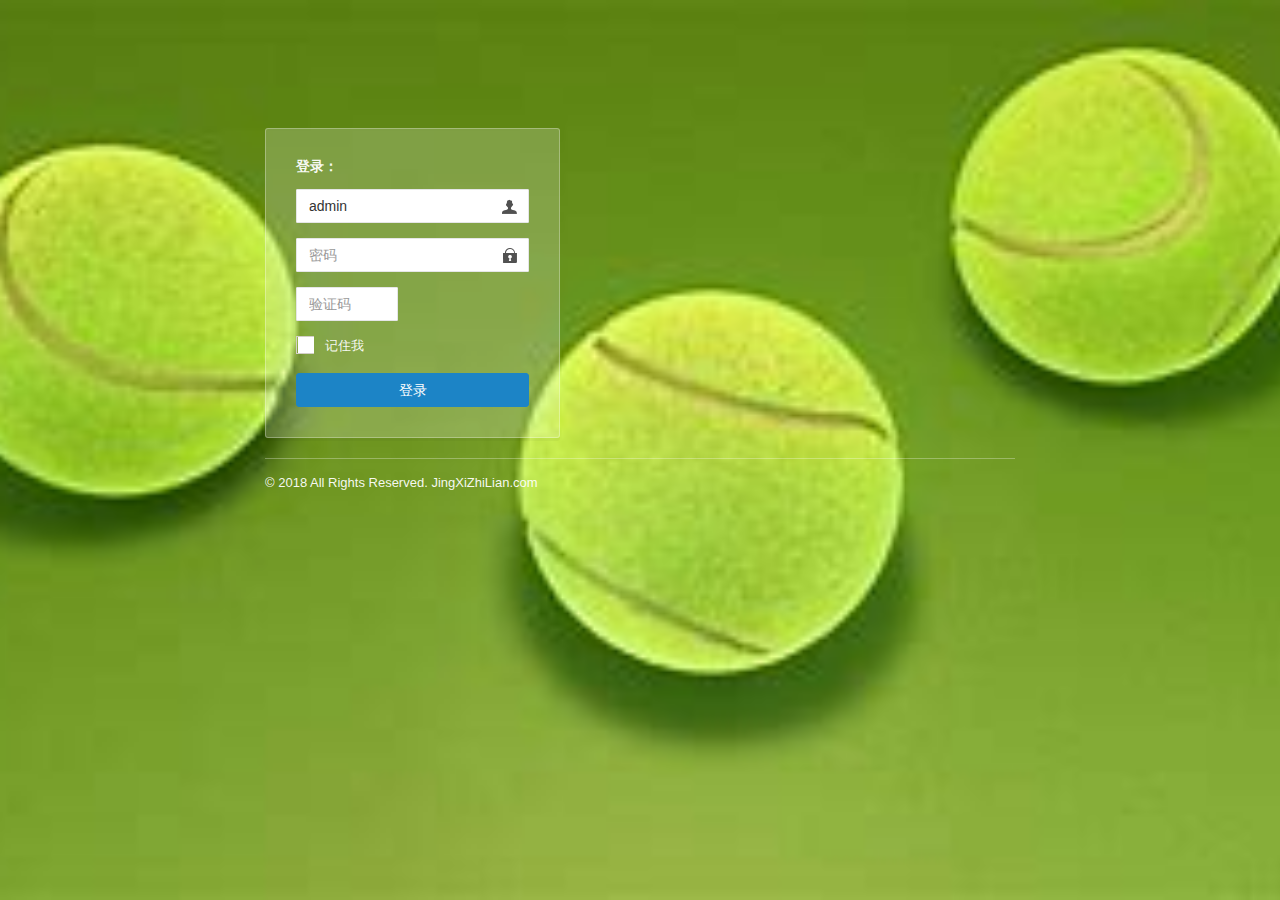
<file: src/main/resources/templates/login.html>
<!DOCTYPE html>
<html  lang="zh" xmlns:th="http://www.thymeleaf.org">
<head>
    <meta charset="utf-8">
    <meta name="viewport" content="width=device-width, initial-scale=1.0, maximum-scale=1.0">

    <title>京西网球俱乐部后台 - 登录</title>
    <meta name="keywords" content="京西网球俱乐部后台管理系统">
    <meta name="description" content="京西网球俱乐部后台管理系统">
    <link href="../static/css/bootstrap.min.css" th:href="@{css/bootstrap.min.css}" rel="stylesheet"/>
    <link href="../static/css/font-awesome.css" th:href="@{css/font-awesome.css}" rel="stylesheet"/>
    <link href="../static/css/style.css" th:href="@{css/style.css}" rel="stylesheet"/>
    <link href="../static/css/login.min.css" th:href="@{css/login.min.css}" rel="stylesheet"/>
    <link href="../static/ajax/libs/iCheck/custom.css" th:href="@{/ajax/libs/iCheck/custom.css}" rel="stylesheet"/>
    <link href="../static/ruoyi/css/ry-ui.min.css" th:href="@{/ruoyi/css/ry-ui.min.css?v=2.3.0}" rel="stylesheet"/>
    <!--[if lt IE 9]>
    <meta http-equiv="refresh" content="0;ie.html" />
    <![endif]-->
    <link rel="shortcut icon" href="../static/favicon.ico" th:href="@{favicon.ico}"/>
    <style type="text/css">label.error { position:inherit;  }</style>
    <script>
        if(window.top!==window.self){window.top.location=window.location};
    </script>
</head>

<body class="signin">

    <div class="signinpanel">
        <div class="row">
            <div class="col-sm-5">
                <form id="signupForm">
                    <h4 class="no-margins">登录：</h4>
                    <input type="text"     name="username" class="form-control uname"     placeholder="用户名" value="admin"    />
                    <input type="password" name="password" class="form-control pword m-b" placeholder="密码"   />
					<div class="row" th:if="${captchaEnabled==true}">
						<div class="col-xs-6">
						    <input type="text" name="validateCode" class="form-control code" placeholder="验证码" maxlength="5">
						</div>
						<div class="col-xs-6">
							<a href="javascript:void(0);" title="点击更换验证码">
								<img th:src="@{captcha/captchaImage(type=${captchaType})}" class="imgcode" width="85%"/>
							</a>
						</div>
					</div>
                    <input class="i-checks" type="checkbox" name="rememberme" />&nbsp;&nbsp;记住我
                    <button class="btn btn-success btn-block" id="btnSubmit" data-loading="正在验证登录，请稍后...">登录</button>
                </form>
            </div>
        </div>
        <div class="signup-footer">
            <div class="pull-left">
                &copy; 2018 All Rights Reserved. JingXiZhiLian.com
            </div>
        </div>
    </div>
<script th:inline="javascript"> var ctx = [[@{/}]]; var captchaType = [[${captchaType}]]; </script>
<!-- 全局js -->
<script src="../static/js/jquery.min.js" th:src="@{/js/jquery.min.js}"></script>
<script src="../static/js/bootstrap.min.js" th:src="@{/js/bootstrap.min.js}"></script>
<!-- 验证插件 -->
<script src="../static/ajax/libs/validate/jquery.validate.min.js" th:src="@{/ajax/libs/validate/jquery.validate.min.js}"></script>
<script src="../static/ajax/libs/validate/messages_zh.min.js" th:src="@{/ajax/libs/validate/messages_zh.min.js}"></script>
<script src="../static/ajax/libs/layer/layer.min.js" th:src="@{/ajax/libs/layer/layer.min.js}"></script>
<script src="../static/ajax/libs/iCheck/icheck.min.js" th:src="@{/ajax/libs/iCheck/icheck.min.js}"></script>
<script src="../static/ajax/libs/blockUI/jquery.blockUI.js" th:src="@{/ajax/libs/blockUI/jquery.blockUI.js}"></script>
<script src="../static/ruoyi/js/ry-ui.min.js" th:src="@{/ruoyi/js/ry-ui.min.js?v=2.3.0}"></script>
<script src="../static/ruoyi/login.js" th:src="@{/ruoyi/login.js}"></script>
</body>
</html>
</file>
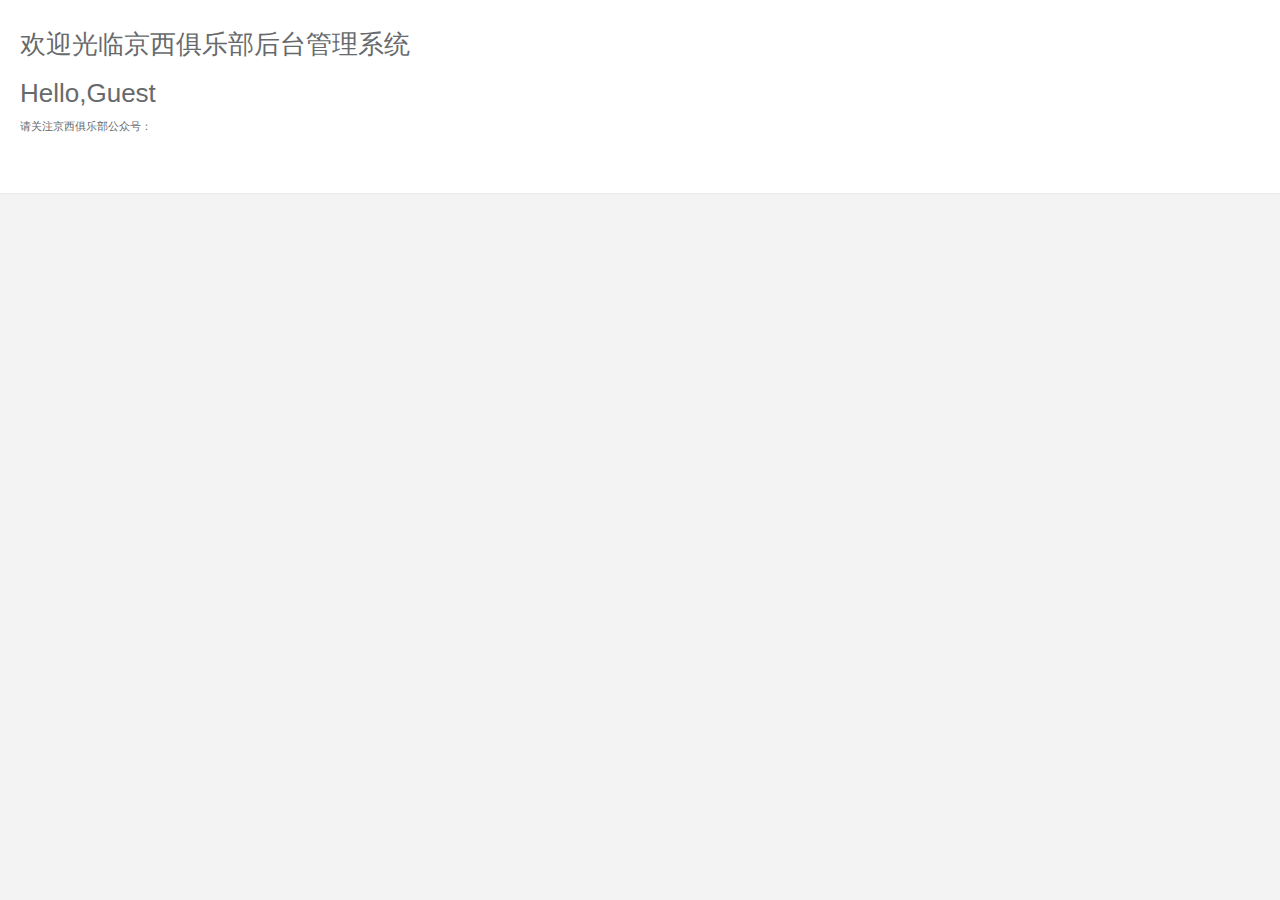
<file: src/main/resources/templates/main.html>
<!DOCTYPE html>
<html  lang="zh" xmlns:th="http://www.thymeleaf.org">
<head>
    <meta charset="utf-8">
    <meta name="viewport" content="width=device-width, initial-scale=1.0">
    <!--360浏览器优先以webkit内核解析-->
    <title>若依介绍</title>
    <link rel="shortcut icon" href="favicon.ico">
    <link href="../static/css/bootstrap.min.css" th:href="@{/css/bootstrap.min.css}" rel="stylesheet"/>
    <link href="../static/css/font-awesome.min.css" th:href="@{/css/font-awesome.css}" rel="stylesheet"/>
    <link href="../static/css/main/animate.min.css" th:href="@{/css/main/animate.min.css}" rel="stylesheet"/>
    <link href="../static/css/main/style.min862f.css" th:href="@{/css/main/style.min862f.css}" rel="stylesheet"/>
</head>

<body class="gray-bg">
    <div class="row  border-bottom white-bg dashboard-header">
        <div class="col-sm-12">
           <h2>欢迎光临京西俱乐部后台管理系统</h2>
        </div>
        <div class="col-sm-3">
            <h2>Hello,Guest</h2>
            <small>请关注京西俱乐部公众号：</small>
            <br>
            <br>
            <img th:src="@{/img/jxzl_qr_code.jpg}" width="100%" style="max-width:264px;">
            <br>
        </div>
    </div>   
    <script th:src="@{/js/jquery.min.js}"></script>
    <script th:src="@{/js/bootstrap.min.js}"></script>
</body>
</html>
</file>
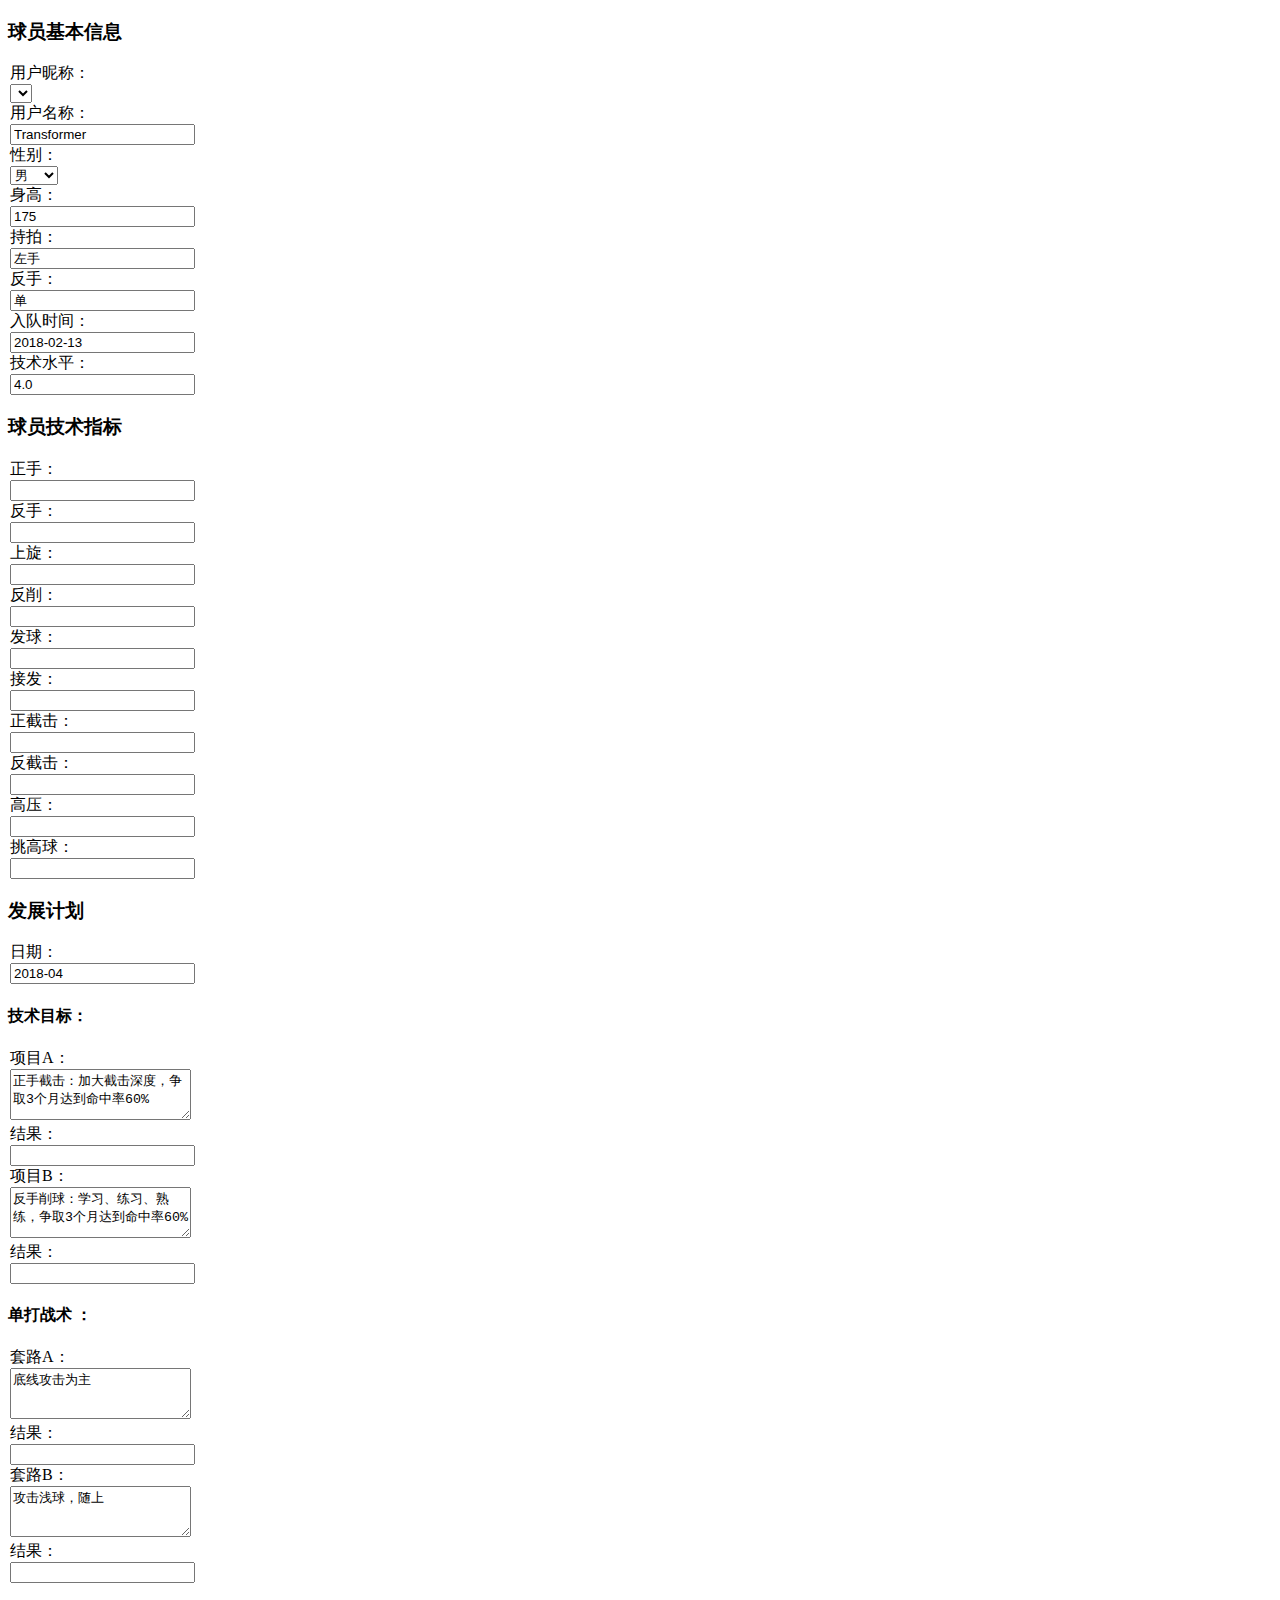
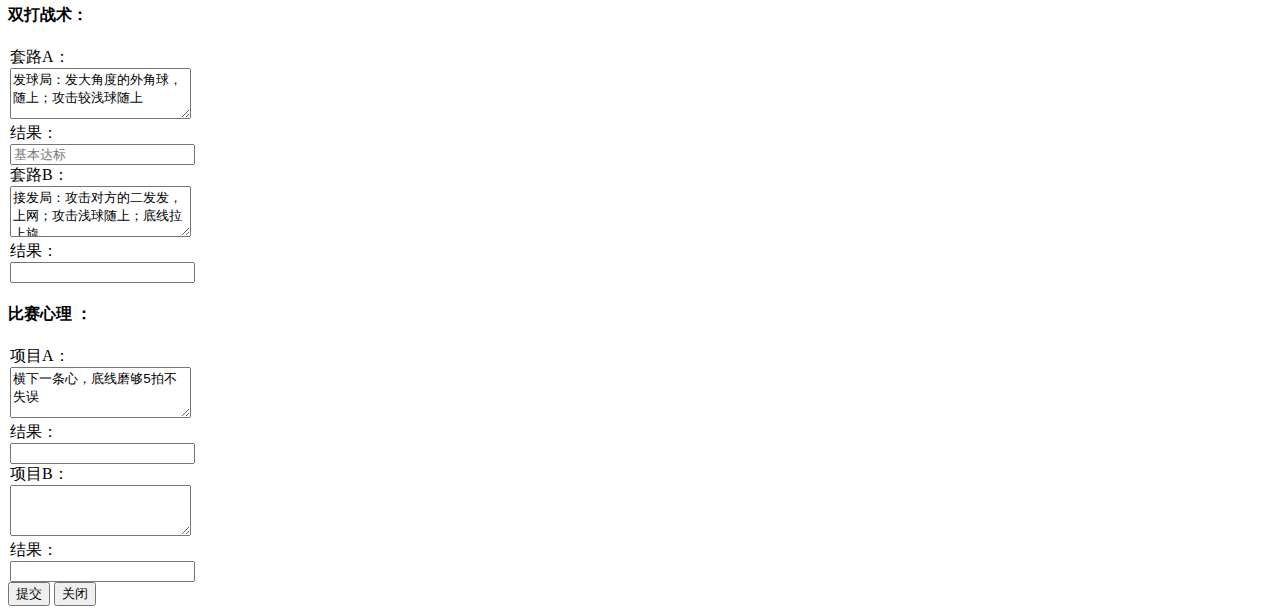
<file: src/main/resources/templates/system/user/add.html>
<!DOCTYPE html>
<html lang="zh" xmlns:th="http://www.thymeleaf.org" >
<meta charset="utf-8">
<head th:include="include :: header"></head>
<link th:href="@{/ajax/libs/iCheck/custom.css}" rel="stylesheet"/>
<body class="white-bg">
	<div class="wrapper wrapper-content animated fadeInRight ibox-content">
		<form class="form-horizontal" id="form-user-add">
			<div class="panel panel-success">
				<div class="panel-heading">
					<h3 class="panel-title">
					   球员基本信息
					</h3>
				</div>
				<div class="panel-body">
					<div class="form-group">
					<!-- <div class="col-sm-2 control-label" style="padding-left: 2px; padding-right: 2px;">用户昵称：</div>
					 -->
						 <label class="col-sm-2 control-label" style="padding-left: 2px; padding-right: 2px;">用户昵称：</label>
						<div class="col-sm-4" style="padding-left: 2px;">
							<select id="nickName" class="form-control m-b">
			                    <option th:each="nick:${nickNames}" th:text="${nick}" th:value="${nick}"></option>
			                </select>
						</div>
						<label class="col-sm-2 control-label" style="padding-left: 2px; padding-right: 2px;">用户名称：</label>					
						<div class="col-sm-4" style="padding-left: 2px;">
							<input class="form-control" type="text" name="userName" id="userName" value="Transformer">
						</div>
					</div>
				
					<div class="form-group">
					<!-- <div class="col-sm-2 control-label" style="padding-left: 2px; padding-right: 2px;">用户昵称：</div>
					 -->
						 <label class="col-sm-2 control-label" style="padding-left: 2px; padding-right: 2px;">性别：</label>
						<div class="col-sm-4" style="padding-left: 2px;">
							<select id="gender" class="form-control m-b">
			                    <option  value="1">男</option>
			                    <option  value="2">女</option>
			                    <option  value="0">保密</option>
			                </select>
						</div>
						<label class="col-sm-2 control-label" style="padding-left: 2px; padding-right: 2px;">身高：</label>					
						<div class="col-sm-4" style="padding-left: 2px;">
							<input class="form-control" type="text" name="heigth" id="heigth" value="175" placeholder="单位是cm">
						</div>
					</div>
					
					<div class="form-group">
					<!-- <div class="col-sm-2 control-label" style="padding-left: 2px; padding-right: 2px;">用户昵称：</div>
					 -->
						 <label class="col-sm-2 control-label" style="padding-left: 2px; padding-right: 2px;">持拍：</label>
						<div class="col-sm-4" style="padding-left: 2px;">
							<input class="form-control" type="text" name="action" id="action" value="左手">
						</div>
						<label class="col-sm-2 control-label" style="padding-left: 2px; padding-right: 2px;">反手：</label>					
						<div class="col-sm-4" style="padding-left: 2px;">
							<input class="form-control" type="text" name="backhand" id="backhand" value="单">
						</div>
					</div>
					
					<div class="form-group">
					<!-- <div class="col-sm-2 control-label" style="padding-left: 2px; padding-right: 2px;">用户昵称：</div>
					 -->
						 <label class="col-sm-2 control-label" style="padding-left: 2px; padding-right: 2px;">入队时间：</label>
						<div class="col-sm-4" style="padding-left: 2px;">
							<input class="form-control" type="text" name="startTime" id="startTime" value="2018-02-13" placeholder="格式是yyyy-MM-dd">
						</div>
						<label class="col-sm-2 control-label" style="padding-left: 2px; padding-right: 2px;">技术水平：</label>					
						<div class="col-sm-4" style="padding-left: 2px;">
							<input class="form-control" type="text" name="level" id="level" value="4.0">
						</div>
					</div>
				</div> <!-- end to 基本信息 -->
				
				<div class="panel-heading">
					<h3 class="panel-title">
					   球员技术指标
					</h3>
				</div>
				<div class="panel-body">
					<div class="form-group">
					<!-- <div class="col-sm-2 control-label" style="padding-left: 2px; padding-right: 2px;">用户昵称：</div>
					 -->
						 <label class="col-sm-2 control-label" style="padding-left: 2px; padding-right: 2px;">正手：</label>
						<div class="col-sm-4" style="padding-left: 2px;">
			                <input class="form-control" type="text" name="tech_forehand" id="tech_forehand">
						</div>
						<label class="col-sm-2 control-label" style="padding-left: 2px; padding-right: 2px;">反手：</label>					
						<div class="col-sm-4" style="padding-left: 2px;">
							<input class="form-control" type="text" name="tech_backend" id="tech_backend">
						</div>
					</div>
				
					<div class="form-group">
					<!-- <div class="col-sm-2 control-label" style="padding-left: 2px; padding-right: 2px;">用户昵称：</div>
					 -->
						 <label class="col-sm-2 control-label" style="padding-left: 2px; padding-right: 2px;">上旋：</label>
						<div class="col-sm-4" style="padding-left: 2px;">
							<input class="form-control" type="text" name="tech_topspin" id="tech_topspin" >
						</div>
						<label class="col-sm-2 control-label" style="padding-left: 2px; padding-right: 2px;">反削：</label>					
						<div class="col-sm-4" style="padding-left: 2px;">
							<input class="form-control" type="text" name="tech_slice" id="tech_slice" >
						</div>
					</div>
					
					<div class="form-group">
					<!-- <div class="col-sm-2 control-label" style="padding-left: 2px; padding-right: 2px;">用户昵称：</div>
					 -->
						 <label class="col-sm-2 control-label" style="padding-left: 2px; padding-right: 2px;">发球：</label>
						<div class="col-sm-4" style="padding-left: 2px;">
							<input class="form-control" type="text" name="tech_serve" id="tech_serve">
						</div>
						<label class="col-sm-2 control-label" style="padding-left: 2px; padding-right: 2px;">接发：</label>					
						<div class="col-sm-4" style="padding-left: 2px;">
							<input class="form-control" type="text" name="tech_return" id="tech_return">
						</div>
					</div>
					
					<div class="form-group">
						<label class="col-sm-2 control-label" style="padding-left: 2px; padding-right: 2px;">正截击：</label>
						<div class="col-sm-4" style="padding-left: 2px;">
							<input class="form-control" type="text" name="tech_volley_f" id="tech_volley_f">
						</div>
						<label class="col-sm-2 control-label" style="padding-left: 2px; padding-right: 2px;">反截击：</label>					
						<div class="col-sm-4" style="padding-left: 2px;">
							<input class="form-control" type="text" name="tech_volley_b" id="tech_volley_b">
						</div>
					</div>
					
					<div class="form-group">
						<label class="col-sm-2 control-label" style="padding-left: 2px; padding-right: 2px;">高压：</label>					
						<div class="col-sm-4" style="padding-left: 2px;">
							<input class="form-control" type="text" name="tech_drop" id="tech_drop">
						</div>
						<label class="col-sm-2 control-label" style="padding-left: 2px; padding-right: 2px;">挑高球：</label>
						<div class="col-sm-4" style="padding-left: 2px;">
							<input class="form-control" type="text" name="tech_lob" id="tech_lob">
						</div>
						
					</div>
				</div> <!-- end to 技术指标 -->
				
				<div class="panel-heading">
					<h3 class="panel-title">
					   发展计划
					</h3>
				</div>
				<div class="panel-body">
					<div class="form-group">
						<label class="col-sm-2 control-label"style="padding-left: 2px; padding-right: 2px;">日期：</label>
						<div class="col-sm-4" style="padding-left: 2px;">
							<input class="form-control" type="text" name="dt_date" id="dt_date" value="2018-04">
						</div>
					</div>
					<div class="panel panel-success">
						<div class="panel-heading">
							<h4 class="panel-title">
							   技术目标：
							</h4>
						</div>
						<div class="panel-body">
							<div class="form-group">
								 <label class="col-sm-2 control-label" style="padding-left: 2px; padding-right: 2px;">项目A：</label>
								<div class="col-sm-4" style="padding-left: 2px;">
									<textarea class="form-control" rows="3" name="td_description1" id="td_description1">正手截击：加大截击深度，争取3个月达到命中率60%</textarea>
								</div>
								<label class="col-sm-2 control-label" style="padding-left: 2px; padding-right: 2px;">结果：</label>					
								<div class="col-sm-4" style="padding-left: 2px;">
									<input class="form-control" type="text" name="td_result1" id="td_result1">
								</div>
							</div>
							<div class="form-group">
								 <label class="col-sm-2 control-label" style="padding-left: 2px; padding-right: 2px;">项目B：</label>
								<div class="col-sm-4" style="padding-left: 2px;">
									<textarea class="form-control" rows="3" name="td_description2" id="td_description2">反手削球：学习、练习、熟练，争取3个月达到命中率60%</textarea>
								</div>
								<label class="col-sm-2 control-label" style="padding-left: 2px; padding-right: 2px;">结果：</label>					
								<div class="col-sm-4" style="padding-left: 2px;">
									<input class="form-control" type="text" name="td_result2" id="td_result2">
								</div>
							</div>
						</div>
						
						<div class="panel-heading">
							<h4 class="panel-title">
							   单打战术 ：
							</h4>
						</div>
						<div class="panel-body">
							<div class="form-group">
								 <label class="col-sm-2 control-label" style="padding-left: 2px; padding-right: 2px;">套路A：</label>
								<div class="col-sm-4" style="padding-left: 2px;">
									<textarea class="form-control" rows="3" name="st_description1" id="st_description1">底线攻击为主</textarea>
								</div>
								<label class="col-sm-2 control-label" style="padding-left: 2px; padding-right: 2px;">结果：</label>					
								<div class="col-sm-4" style="padding-left: 2px;">
									<input class="form-control" type="text" name="st_result1" id="st_result1">
								</div>
							</div>
							<div class="form-group">
								 <label class="col-sm-2 control-label" style="padding-left: 2px; padding-right: 2px;">套路B：</label>
								<div class="col-sm-4" style="padding-left: 2px;">
									<textarea class="form-control" rows="3" name="st_description2" id="st_description2">攻击浅球，随上</textarea>
								</div>
								<label class="col-sm-2 control-label" style="padding-left: 2px; padding-right: 2px;">结果：</label>					
								<div class="col-sm-4" style="padding-left: 2px;">
									<input class="form-control" type="text" name="st_result2" id="st_result2">
								</div>
							</div>
						</div>
						
						<div class="panel-heading">
							<h4 class="panel-title">
							   双打战术：
							</h4>
						</div>
						<div class="panel-body">
							<div class="form-group">
								 <label class="col-sm-2 control-label" style="padding-left: 2px; padding-right: 2px;">套路A：</label>
								<div class="col-sm-4" style="padding-left: 2px;">
									<textarea class="form-control" rows="3" name="dt_description1" id="dt_description1">发球局：发大角度的外角球，随上；攻击较浅球随上
									</textarea>
								</div>
								<label class="col-sm-2 control-label" style="padding-left: 2px; padding-right: 2px;">结果：</label>					
								<div class="col-sm-4" style="padding-left: 2px;">
									<input class="form-control" type="text" name="dt_result1" id="dt_result1" placeholder="基本达标">
								</div>
							</div>
							<div class="form-group">
								 <label class="col-sm-2 control-label" style="padding-left: 2px; padding-right: 2px;">套路B：</label>
								<div class="col-sm-4" style="padding-left: 2px;">
									<textarea class="form-control" rows="3" name="dt_description2" id="dt_description2">接发局：攻击对方的二发发，上网；攻击浅球随上；底线拉上旋</textarea>
								</div>
								<label class="col-sm-2 control-label" style="padding-left: 2px; padding-right: 2px;">结果：</label>					
								<div class="col-sm-4" style="padding-left: 2px;">
									<input class="form-control" type="text" name="dt_result2" id="dt_result2">
								</div>
							</div>
						</div>
						
						<div class="panel-heading">
							<h4 class="panel-title">
							   比赛心理 ：
							</h4>
						</div>
						<div class="panel-body">
							<div class="form-group">
								 <label class="col-sm-2 control-label" style="padding-left: 2px; padding-right: 2px;">项目A：</label>
								<div class="col-sm-4" style="padding-left: 2px;">
									<textarea class="form-control" rows="3" name="pc_description1" id="pc_description1">横下一条心，底线磨够5拍不失误</textarea>
								</div>
								<label class="col-sm-2 control-label" style="padding-left: 2px; padding-right: 2px;">结果：</label>					
								<div class="col-sm-4" style="padding-left: 2px;">
									<input class="form-control" type="text" name="pc_result1" id="pc_result1">
								</div>
							</div>
							<div class="form-group">
								 <label class="col-sm-2 control-label" style="padding-left: 2px; padding-right: 2px;">项目B：</label>
								<div class="col-sm-4" style="padding-left: 2px;">
									<textarea class="form-control" rows="3" name="pc_description2" id="pc_description2"></textarea>
								</div>
								<label class="col-sm-2 control-label" style="padding-left: 2px; padding-right: 2px;">结果：</label>					
								<div class="col-sm-4" style="padding-left: 2px;">
									<input class="form-control" type="text" name="pc_result2" id="pc_result2">
								</div>
							</div>
						</div>
						
					</div>
				</div>
			</div>
			
		
			<div class="form-group">
				<div class="form-control-static col-sm-offset-9">
					<button type="submit" class="btn btn-primary">提交</button>
					<button onclick="$.modal.close()" class="btn btn-danger" type="button">关闭</button>
				</div>
			</div>
		</form>
	</div>
	<div th:include="include::footer"></div>
	<script th:src="@{/ajax/libs/iCheck/icheck.min.js}"></script>
	<script th:src="@{/ajax/libs/select/select2.js}"></script>
	<script>
        $("#form-user-add").validate({
        	rules:{
        		userName:{
        			required:true,
        		}
        		
        	},
        	submitHandler:function(form){
        		add();
        	}
        });

        function add() {
        	var userName = $("input[name='userName']").val();
        	var nickName = $("#nickName option:selected").val();
        	var heigth = $("input[name='heigth']").val();
        	var gender = $("#gender option:selected").val();
        	var action = $("input[name='action']").val();
        	var backhand = $("input[name='backhand']").val();
        	var level = $("input[name='level']").val();
        	var startTime = $("input[name='startTime']").val();
        	var dt_date = $("input[name='dt_date']").val();
        	var td_description1 = $("#td_description1").val();
        	var td_result1 = $("input[name='td_result1']").val();
        	var td_description2 = $("#td_description2").val();
        	var td_result2 = $("input[name='td_result2']").val();
        	var dt_description1 = $("#dt_description1").val();
        	var dt_result1 = $("input[name='dt_result1']").val();
        	var dt_description2 = $("#dt_description2").val();
        	var dt_result2 = $("input[name='dt_result2']").val();
        	var st_description1 = $("#st_description1").val();
        	var st_result1 = $("input[name='st_result1']").val();
        	var st_description2 = $("#st_description2").val();
        	var st_result2 = $("input[name='st_result2']").val();
        	var pc_description1 = $("#pc_description1").val();
        	var pc_result1 = $("input[name='pc_result1']").val();
        	var pc_description2 = $("#pc_description2").val();
        	var pc_result2 = $("input[name='pc_result2']").val();
        	var tech_forehand = $("input[name='tech_forehand']").val();
        	var tech_backend = $("input[name='tech_backend']").val();
        	var tech_topspin = $("input[name='tech_topspin']").val();
        	var tech_slice = $("input[name='tech_slice']").val();
        	var tech_serve = $("input[name='tech_serve']").val();
        	var tech_return = $("input[name='tech_return']").val();
        	var tech_volley_b = $("input[name='tech_volley_b']").val();
        	var tech_volley_f = $("input[name='tech_volley_f']").val();
        	var tech_lob = $("input[name='tech_lob']").val();
        	var tech_drop = $("input[name='tech_drop']").val();
        	$.ajax({
        		cache : false,
        		type : "POST",
        		url : ctx + "system/user/add",
        		data : {
        			"userName": userName,
        			"nickName": nickName,
        			"heigth": heigth,
        			"gender": gender,
        			"action": action,
        			"backhand": backhand,
        			"level": level,
        			"startTime": startTime,
        			"dt_date": dt_date,
        			"td_description1": td_description1,
        			"td_result1": td_result1,
        			"td_description2": td_description2,
        			"td_result2": td_result2,
        			"dt_description1": dt_description1,
        			"dt_result1": dt_result1,
        			"dt_description2": dt_description2,
        			"dt_result2": dt_result2,
        			"st_description1": st_description1,
        			"st_result1": st_result1,
        			"st_description2": st_description2,
        			"st_result2": st_result2,
        			"pc_description1": pc_description1,
        			"pc_result1": pc_result1,
        			"pc_description2": pc_description2,
        			"pc_result2": pc_result2,
        			"tech_forehand": tech_forehand,
        			"tech_backend": tech_backend,
        			"tech_topspin": tech_topspin,
        			"tech_slice": tech_slice,
        			"tech_serve": tech_serve,
        			"tech_return": tech_return,
        			"tech_volley_b": tech_volley_b,
        			"tech_volley_f": tech_volley_f,
        			"tech_lob": tech_lob,
        			"tech_drop": tech_drop        			
        		},
        		async : false,
        		error : function(request) {
        			$.modal.alertError("系统错误");
        		},
        		success : function(data) {
        			$.operate.saveSuccess(data);
        		}
        	});
        }
    </script>
</body>
</html>
</file>
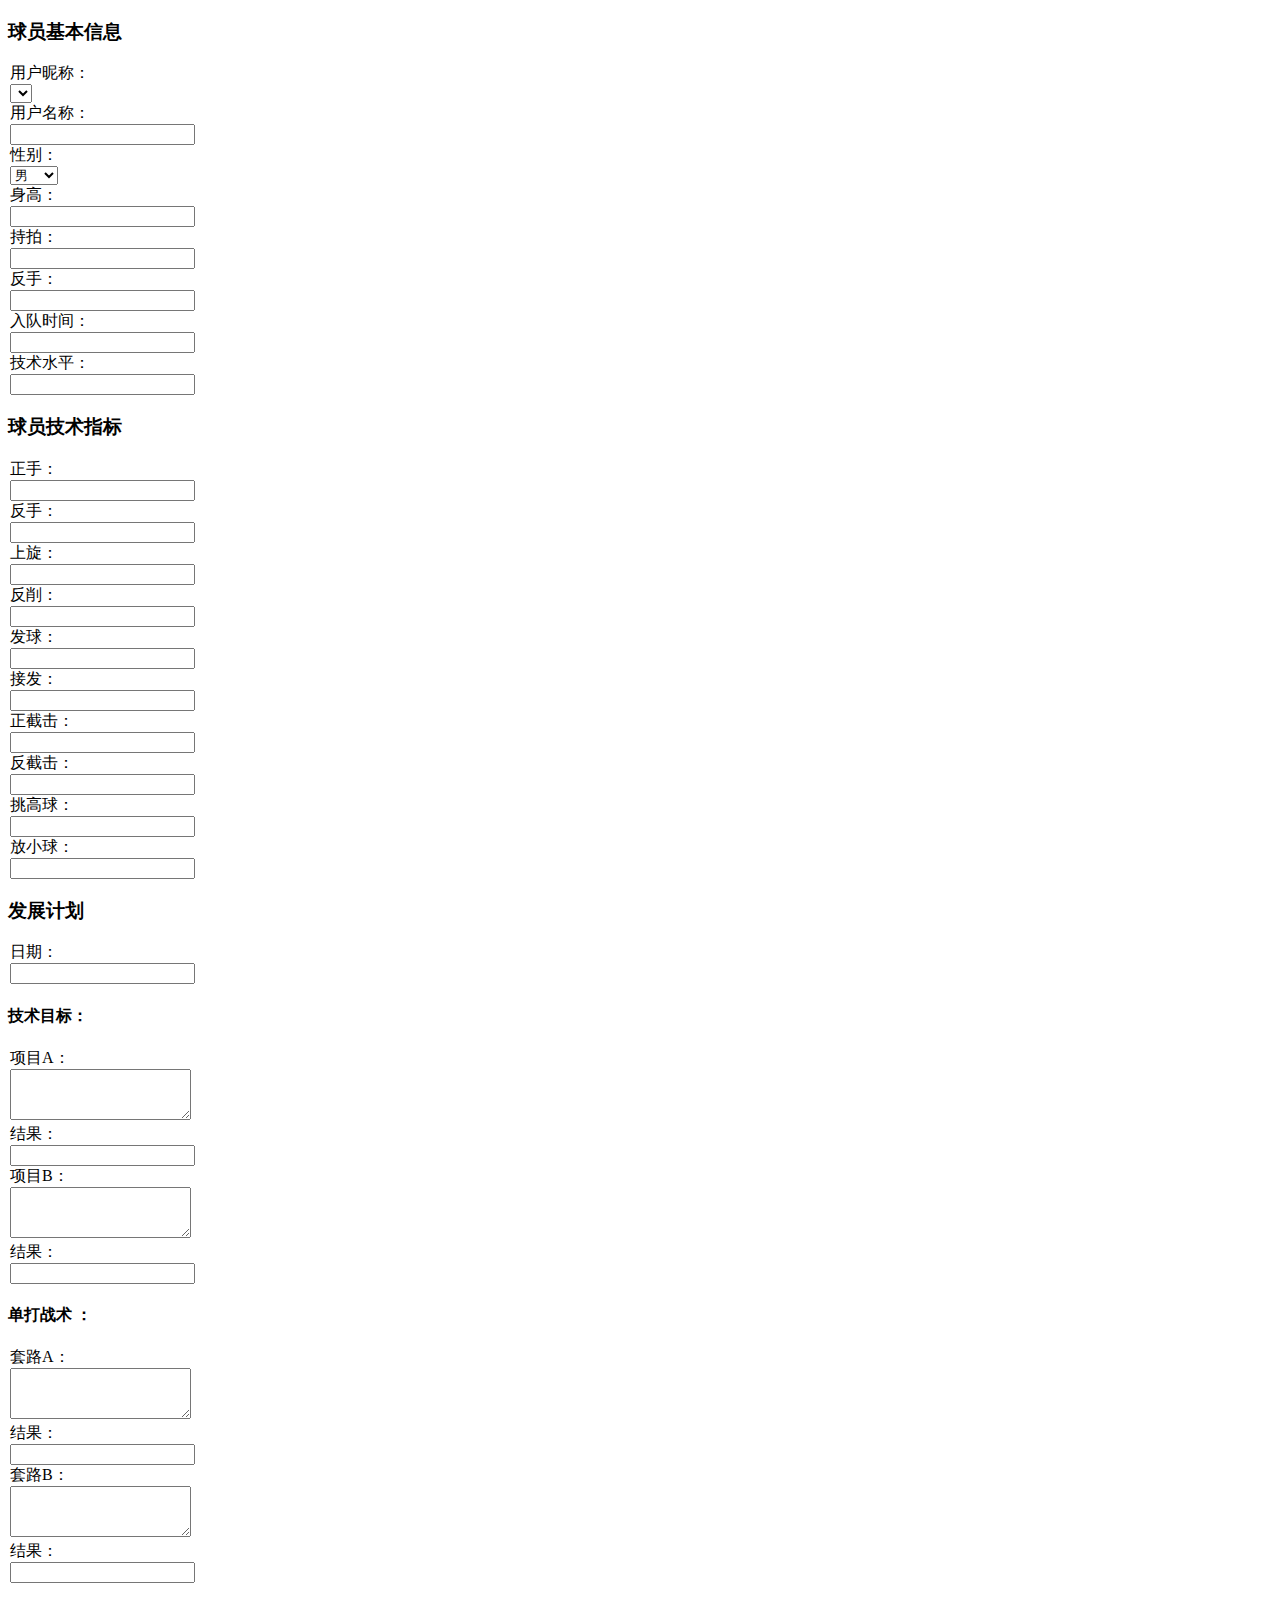
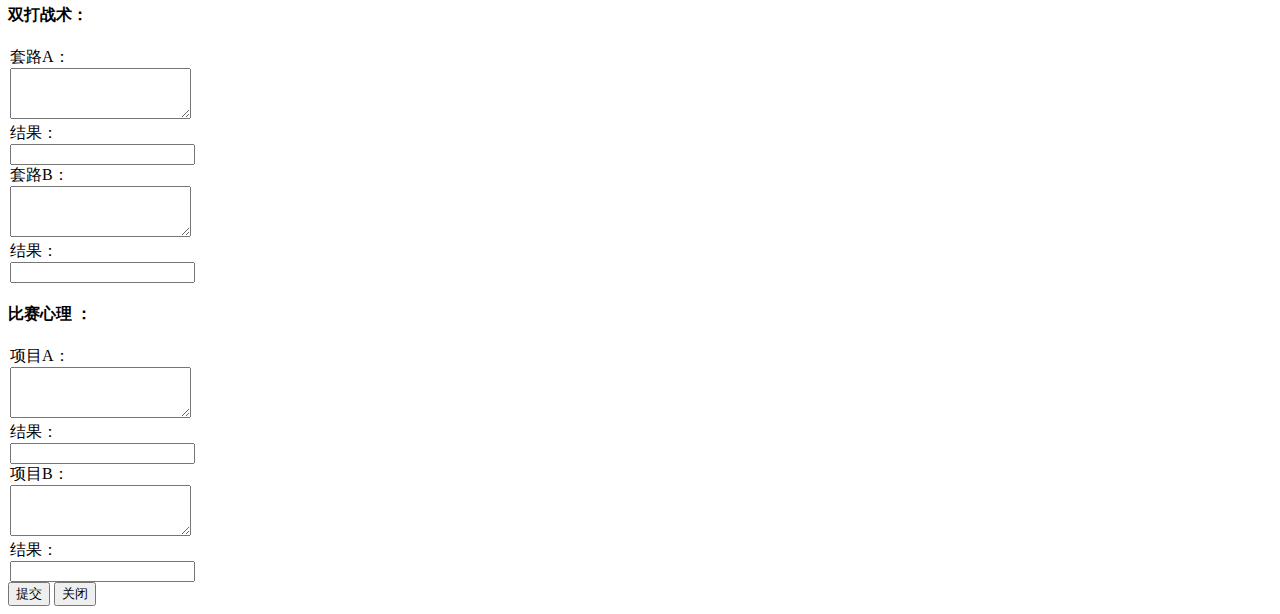
<file: src/main/resources/templates/system/user/addforbackup.html>
<!DOCTYPE html>
<html lang="zh" xmlns:th="http://www.thymeleaf.org" >
<meta charset="utf-8">
<head th:include="include :: header"></head>
<link th:href="@{/ajax/libs/iCheck/custom.css}" rel="stylesheet"/>
<body class="white-bg">
	<div class="wrapper wrapper-content animated fadeInRight ibox-content">
		<form class="form-horizontal" id="form-user-add">
			<div class="panel panel-success">
				<div class="panel-heading">
					<h3 class="panel-title">
					   球员基本信息
					</h3>
				</div>
				<div class="panel-body">
					<div class="form-group">
					<!-- <div class="col-sm-2 control-label" style="padding-left: 2px; padding-right: 2px;">用户昵称：</div>
					 -->
						 <label class="col-sm-2 control-label" style="padding-left: 2px; padding-right: 2px;">用户昵称：</label>
						<div class="col-sm-4" style="padding-left: 2px;">
							<select id="nickName" class="form-control m-b">
			                    <option th:each="nick:${nickNames}" th:text="${nick}" th:value="${nick}"></option>
			                </select>
						</div>
						<label class="col-sm-2 control-label" style="padding-left: 2px; padding-right: 2px;">用户名称：</label>					
						<div class="col-sm-4" style="padding-left: 2px;">
							<input class="form-control" type="text" name="userName" id="userName">
						</div>
					</div>
				
					<div class="form-group">
					<!-- <div class="col-sm-2 control-label" style="padding-left: 2px; padding-right: 2px;">用户昵称：</div>
					 -->
						 <label class="col-sm-2 control-label" style="padding-left: 2px; padding-right: 2px;">性别：</label>
						<div class="col-sm-4" style="padding-left: 2px;">
							<select id="gender" class="form-control m-b">
			                    <option  value="1">男</option>
			                    <option  value="2">女</option>
			                    <option  value="0">保密</option>
			                </select>
						</div>
						<label class="col-sm-2 control-label" style="padding-left: 2px; padding-right: 2px;">身高：</label>					
						<div class="col-sm-4" style="padding-left: 2px;">
							<input class="form-control" type="text" name="height" id="height" >
						</div>
					</div>
					
					<div class="form-group">
					<!-- <div class="col-sm-2 control-label" style="padding-left: 2px; padding-right: 2px;">用户昵称：</div>
					 -->
						 <label class="col-sm-2 control-label" style="padding-left: 2px; padding-right: 2px;">持拍：</label>
						<div class="col-sm-4" style="padding-left: 2px;">
							<input class="form-control" type="text" name="action" id="action">
						</div>
						<label class="col-sm-2 control-label" style="padding-left: 2px; padding-right: 2px;">反手：</label>					
						<div class="col-sm-4" style="padding-left: 2px;">
							<input class="form-control" type="text" name="backhand" id="backhand">
						</div>
					</div>
					
					<div class="form-group">
					<!-- <div class="col-sm-2 control-label" style="padding-left: 2px; padding-right: 2px;">用户昵称：</div>
					 -->
						 <label class="col-sm-2 control-label" style="padding-left: 2px; padding-right: 2px;">入队时间：</label>
						<div class="col-sm-4" style="padding-left: 2px;">
							<input class="form-control" type="text" name="startTime" id="startTime">
						</div>
						<label class="col-sm-2 control-label" style="padding-left: 2px; padding-right: 2px;">技术水平：</label>					
						<div class="col-sm-4" style="padding-left: 2px;">
							<input class="form-control" type="text" name="level" id="level">
						</div>
					</div>
				</div> <!-- end to 基本信息 -->
				
				<div class="panel-heading">
					<h3 class="panel-title">
					   球员技术指标
					</h3>
				</div>
				<div class="panel-body">
					<div class="form-group">
					<!-- <div class="col-sm-2 control-label" style="padding-left: 2px; padding-right: 2px;">用户昵称：</div>
					 -->
						 <label class="col-sm-2 control-label" style="padding-left: 2px; padding-right: 2px;">正手：</label>
						<div class="col-sm-4" style="padding-left: 2px;">
			                <input class="form-control" type="text" name="tech_forehand" id="tech_forehand">
						</div>
						<label class="col-sm-2 control-label" style="padding-left: 2px; padding-right: 2px;">反手：</label>					
						<div class="col-sm-4" style="padding-left: 2px;">
							<input class="form-control" type="text" name="tech_backend" id="tech_backend">
						</div>
					</div>
				
					<div class="form-group">
					<!-- <div class="col-sm-2 control-label" style="padding-left: 2px; padding-right: 2px;">用户昵称：</div>
					 -->
						 <label class="col-sm-2 control-label" style="padding-left: 2px; padding-right: 2px;">上旋：</label>
						<div class="col-sm-4" style="padding-left: 2px;">
							<input class="form-control" type="text" name="tech_topspin" id="tech_topspin" >
						</div>
						<label class="col-sm-2 control-label" style="padding-left: 2px; padding-right: 2px;">反削：</label>					
						<div class="col-sm-4" style="padding-left: 2px;">
							<input class="form-control" type="text" name="tech_slice" id="tech_slice" >
						</div>
					</div>
					
					<div class="form-group">
					<!-- <div class="col-sm-2 control-label" style="padding-left: 2px; padding-right: 2px;">用户昵称：</div>
					 -->
						 <label class="col-sm-2 control-label" style="padding-left: 2px; padding-right: 2px;">发球：</label>
						<div class="col-sm-4" style="padding-left: 2px;">
							<input class="form-control" type="text" name="tech_serve" id="tech_serve">
						</div>
						<label class="col-sm-2 control-label" style="padding-left: 2px; padding-right: 2px;">接发：</label>					
						<div class="col-sm-4" style="padding-left: 2px;">
							<input class="form-control" type="text" name="tech_return" id="tech_return">
						</div>
					</div>
					
					<div class="form-group">
						<label class="col-sm-2 control-label" style="padding-left: 2px; padding-right: 2px;">正截击：</label>
						<div class="col-sm-4" style="padding-left: 2px;">
							<input class="form-control" type="text" name="tech_volley_f" id="tech_volley_f">
						</div>
						<label class="col-sm-2 control-label" style="padding-left: 2px; padding-right: 2px;">反截击：</label>					
						<div class="col-sm-4" style="padding-left: 2px;">
							<input class="form-control" type="text" name="tech_volley_b" id="tech_volley_b">
						</div>
					</div>
					
					<div class="form-group">
						<label class="col-sm-2 control-label" style="padding-left: 2px; padding-right: 2px;">挑高球：</label>
						<div class="col-sm-4" style="padding-left: 2px;">
							<input class="form-control" type="text" name="tech_lob" id="tech_lob">
						</div>
						<label class="col-sm-2 control-label" style="padding-left: 2px; padding-right: 2px;">放小球：</label>					
						<div class="col-sm-4" style="padding-left: 2px;">
							<input class="form-control" type="text" name="tech_drop" id="tech_drop">
						</div>
					</div>
				</div> <!-- end to 技术指标 -->
				
				<div class="panel-heading">
					<h3 class="panel-title">
					   发展计划
					</h3>
				</div>
				<div class="panel-body">
					<div class="form-group">
						<label class="col-sm-2 control-label"style="padding-left: 2px; padding-right: 2px;">日期：</label>
						<div class="col-sm-4" style="padding-left: 2px;">
							<input class="form-control" type="text" name="dt_date" id="dt_date">
						</div>
					</div>
					<div class="panel panel-success">
						<div class="panel-heading">
							<h4 class="panel-title">
							   技术目标：
							</h4>
						</div>
						<div class="panel-body">
							<div class="form-group">
								 <label class="col-sm-2 control-label" style="padding-left: 2px; padding-right: 2px;">项目A：</label>
								<div class="col-sm-4" style="padding-left: 2px;">
									<textarea class="form-control" rows="3" name="td_description1" id="td_description1"></textarea>
								</div>
								<label class="col-sm-2 control-label" style="padding-left: 2px; padding-right: 2px;">结果：</label>					
								<div class="col-sm-4" style="padding-left: 2px;">
									<input class="form-control" type="text" name="td_result1" id="td_result1">
								</div>
							</div>
							<div class="form-group">
								 <label class="col-sm-2 control-label" style="padding-left: 2px; padding-right: 2px;">项目B：</label>
								<div class="col-sm-4" style="padding-left: 2px;">
									<textarea class="form-control" rows="3" name="td_description2" id="td_description2"></textarea>
								</div>
								<label class="col-sm-2 control-label" style="padding-left: 2px; padding-right: 2px;">结果：</label>					
								<div class="col-sm-4" style="padding-left: 2px;">
									<input class="form-control" type="text" name="td_result2" id="td_result2">
								</div>
							</div>
						</div>
						
						<div class="panel-heading">
							<h4 class="panel-title">
							   单打战术 ：
							</h4>
						</div>
						<div class="panel-body">
							<div class="form-group">
								 <label class="col-sm-2 control-label" style="padding-left: 2px; padding-right: 2px;">套路A：</label>
								<div class="col-sm-4" style="padding-left: 2px;">
									<textarea class="form-control" rows="3" name="st_description1" id="st_description1"></textarea>
								</div>
								<label class="col-sm-2 control-label" style="padding-left: 2px; padding-right: 2px;">结果：</label>					
								<div class="col-sm-4" style="padding-left: 2px;">
									<input class="form-control" type="text" name="st_result1" id="st_result1">
								</div>
							</div>
							<div class="form-group">
								 <label class="col-sm-2 control-label" style="padding-left: 2px; padding-right: 2px;">套路B：</label>
								<div class="col-sm-4" style="padding-left: 2px;">
									<textarea class="form-control" rows="3" name="st_description2" id="st_description2"></textarea>
								</div>
								<label class="col-sm-2 control-label" style="padding-left: 2px; padding-right: 2px;">结果：</label>					
								<div class="col-sm-4" style="padding-left: 2px;">
									<input class="form-control" type="text" name="st_result2" id="st_result2">
								</div>
							</div>
						</div>
						
						<div class="panel-heading">
							<h4 class="panel-title">
							   双打战术：
							</h4>
						</div>
						<div class="panel-body">
							<div class="form-group">
								 <label class="col-sm-2 control-label" style="padding-left: 2px; padding-right: 2px;">套路A：</label>
								<div class="col-sm-4" style="padding-left: 2px;">
									<textarea class="form-control" rows="3" name="dt_description1" id="dt_description1"></textarea>
								</div>
								<label class="col-sm-2 control-label" style="padding-left: 2px; padding-right: 2px;">结果：</label>					
								<div class="col-sm-4" style="padding-left: 2px;">
									<input class="form-control" type="text" name="dt_result1" id="dt_result1">
								</div>
							</div>
							<div class="form-group">
								 <label class="col-sm-2 control-label" style="padding-left: 2px; padding-right: 2px;">套路B：</label>
								<div class="col-sm-4" style="padding-left: 2px;">
									<textarea class="form-control" rows="3" name="dt_description2" id="dt_description2"></textarea>
								</div>
								<label class="col-sm-2 control-label" style="padding-left: 2px; padding-right: 2px;">结果：</label>					
								<div class="col-sm-4" style="padding-left: 2px;">
									<input class="form-control" type="text" name="dt_result2" id="dt_result2">
								</div>
							</div>
						</div>
						
						<div class="panel-heading">
							<h4 class="panel-title">
							   比赛心理 ：
							</h4>
						</div>
						<div class="panel-body">
							<div class="form-group">
								 <label class="col-sm-2 control-label" style="padding-left: 2px; padding-right: 2px;">项目A：</label>
								<div class="col-sm-4" style="padding-left: 2px;">
									<textarea class="form-control" rows="3" name="pc_description1" id="pc_description1"></textarea>
								</div>
								<label class="col-sm-2 control-label" style="padding-left: 2px; padding-right: 2px;">结果：</label>					
								<div class="col-sm-4" style="padding-left: 2px;">
									<input class="form-control" type="text" name="pc_result1" id="pc_result1">
								</div>
							</div>
							<div class="form-group">
								 <label class="col-sm-2 control-label" style="padding-left: 2px; padding-right: 2px;">项目B：</label>
								<div class="col-sm-4" style="padding-left: 2px;">
									<textarea class="form-control" rows="3" name="pc_description2" id="pc_description2"></textarea>
								</div>
								<label class="col-sm-2 control-label" style="padding-left: 2px; padding-right: 2px;">结果：</label>					
								<div class="col-sm-4" style="padding-left: 2px;">
									<input class="form-control" type="text" name="pc_result2" id="pc_result2">
								</div>
							</div>
						</div>
						
					</div>
				</div>
			</div>
			
		
			<div class="form-group">
				<div class="form-control-static col-sm-offset-9">
					<button type="submit" class="btn btn-primary">提交</button>
					<button onclick="$.modal.close()" class="btn btn-danger" type="button">关闭</button>
				</div>
			</div>
		</form>
	</div>
	<div th:include="include::footer"></div>
	<script th:src="@{/ajax/libs/iCheck/icheck.min.js}"></script>
	<script th:src="@{/ajax/libs/select/select2.js}"></script>
	<script>
        $("#form-user-add").validate({
        	rules:{
        		userName:{
        			required:true,
        		}
        		
        	},
        	submitHandler:function(form){
        		add();
        	}
        });

        function add() {
        	var userName = $("input[name='userName']").val();
        	var nickName = $("#nickName option:selected").val();
        	var heigth = $("input[name='heigth']").val();
        	var gender = $("#gender option:selected").val();
        	var action = $("input[name='action']").val();
        	var backhand = $("input[name='backhand']").val();
        	var level = $("input[name='level']").val();
        	var startTime = $("input[name='startTime']").val();
        	var dt_date = $("input[name='dt_date']").val();
        	var td_description1 = $("input[name='td_description1']").val();
        	var td_result1 = $("input[name='td_result1']").val();
        	var td_description2 = $("input[name='td_description2']").val();
        	var td_result2 = $("input[name='td_result2']").val();
        	var dt_description1 = $("input[name='dt_description1']").val();
        	var dt_result1 = $("input[name='dt_result1']").val();
        	var dt_description2 = $("input[name='dt_description2']").val();
        	var dt_result2 = $("input[name='dt_result2']").val();
        	var st_description1 = $("input[name='st_description1']").val();
        	var st_result1 = $("input[name='st_result1']").val();
        	var st_description2 = $("input[name='st_description2']").val();
        	var st_result2 = $("input[name='st_result2']").val();
        	var pc_description1 = $("input[name='pc_description1']").val();
        	var pc_result1 = $("input[name='pc_result1']").val();
        	var pc_description2 = $("input[name='pc_description2']").val();
        	var pc_result2 = $("input[name='pc_result2']").val();
        	var tech_forehand = $("input[name='tech_forehand']").val();
        	var tech_backend = $("input[name='tech_backend']").val();
        	var tech_topspin = $("input[name='tech_topspin']").val();
        	var tech_slice = $("input[name='tech_slice']").val();
        	var tech_serve = $("input[name='tech_serve']").val();
        	var tech_return = $("input[name='tech_return']").val();
        	var tech_volley_b = $("input[name='tech_volley_b']").val();
        	var tech_volley_f = $("input[name='tech_volley_f']").val();
        	var tech_lob = $("input[name='tech_lob']").val();
        	var tech_drop = $("input[name='tech_drop']").val();
        	$.ajax({
        		cache : false,
        		type : "POST",
        		url : ctx + "system/user/add",
        		data : {
        			"userName": userName,
        			"nickName": nickName,
        			"heigth": heigth,
        			"gender": gender,
        			"action": action,
        			"backhand": backhand,
        			"level": level,
        			"startTime": startTime,
        			"dt_date": dt_date,
        			"td_description1": td_description1,
        			"td_result1": td_result1,
        			"td_description2": td_description2,
        			"td_result2": td_result2,
        			"dt_description1": dt_description1,
        			"dt_result1": dt_result1,
        			"dt_description2": dt_description2,
        			"dt_result2": dt_result2,
        			"st_description1": st_description1,
        			"st_result1": st_result1,
        			"st_description2": st_description2,
        			"st_result2": st_result2,
        			"pc_description1": pc_description1,
        			"pc_result1": pc_result1,
        			"pc_description2": pc_description2,
        			"pc_result2": pc_result2,
        			"tech_forehand": tech_forehand,
        			"tech_backend": tech_backend,
        			"tech_topspin": tech_topspin,
        			"tech_slice": tech_slice,
        			"tech_serve": tech_serve,
        			"tech_return": tech_return,
        			"tech_volley_b": tech_volley_b,
        			"tech_volley_f": tech_volley_f,
        			"tech_lob": tech_lob,
        			"tech_drop": tech_drop        			
        		},
        		async : false,
        		error : function(request) {
        			$.modal.alertError("系统错误");
        		},
        		success : function(data) {
        			$.operate.saveSuccess(data);
        		}
        	});
        }
    </script>
</body>
</html>
</file>
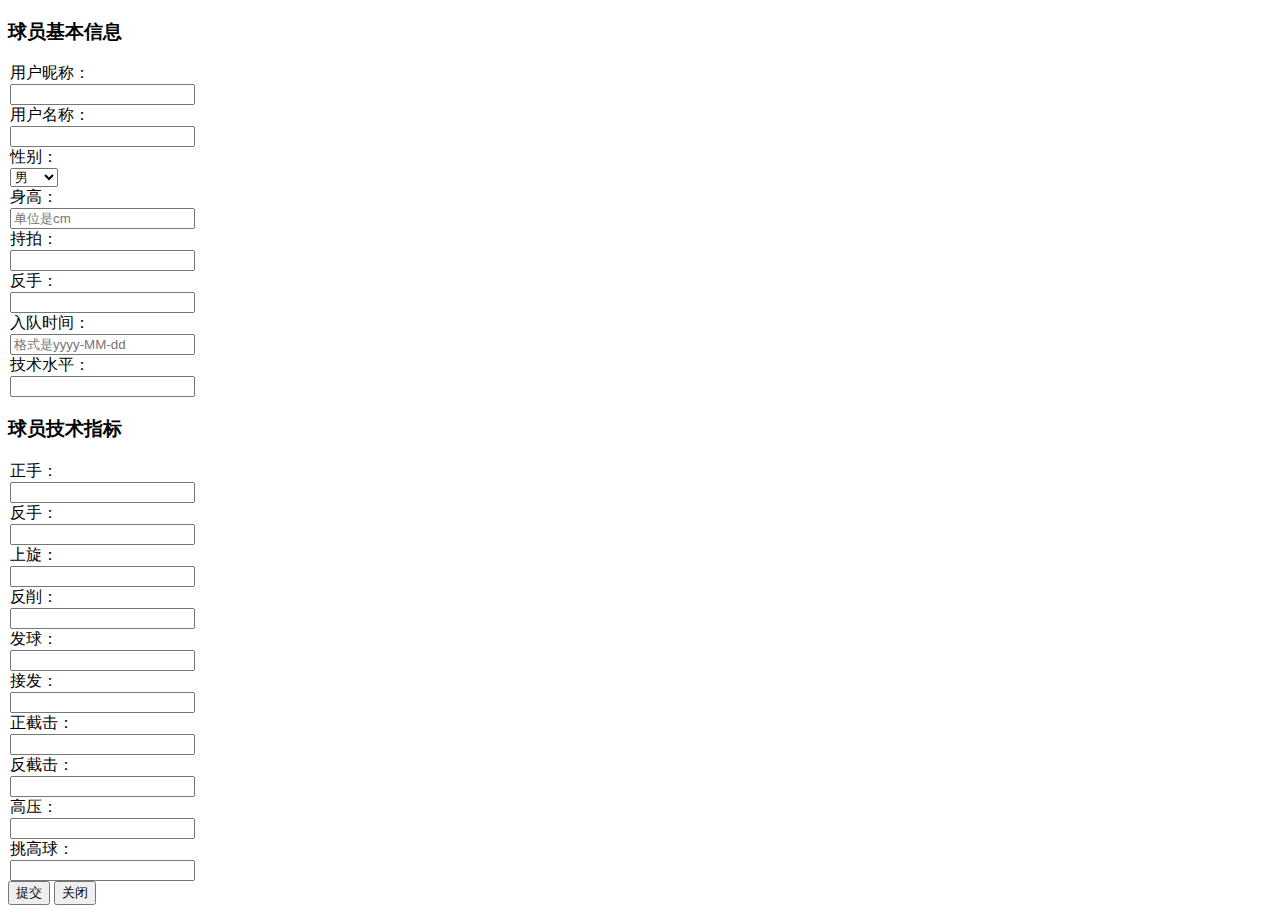
<file: src/main/resources/templates/system/user/edit.html>
<!DOCTYPE html>
<html lang="zh" xmlns:th="http://www.thymeleaf.org" >
<meta charset="utf-8">
<head th:include="include :: header"></head>
<link th:href="@{/ajax/libs/iCheck/custom.css}" rel="stylesheet"/>
<body class="white-bg">
	<div class="wrapper wrapper-content animated fadeInRight ibox-content">
		<form class="form-horizontal" id="form-user-add">
			<div class="panel panel-success">
				<div class="panel-heading">
					<h3 class="panel-title">
					   球员基本信息
					</h3>
				</div>
				<div class="panel-body">
					<div class="form-group">
					<!-- <div class="col-sm-2 control-label" style="padding-left: 2px; padding-right: 2px;">用户昵称：</div>
					 -->
						 <label class="col-sm-2 control-label" style="padding-left: 2px; padding-right: 2px;">用户昵称：</label>
						<div class="col-sm-4" style="padding-left: 2px;">
							<input class="form-control" type="text" name="nickName" id="nickName" th:value="${user.nickName}" readonly="readonly">
						</div>
						<label class="col-sm-2 control-label" style="padding-left: 2px; padding-right: 2px;">用户名称：</label>					
						<div class="col-sm-4" style="padding-left: 2px;">
							<input class="form-control" type="text" name="username" id="username" th:value="${user.username}">
						</div>
					</div>
				
					<div class="form-group">
					<!-- <div class="col-sm-2 control-label" style="padding-left: 2px; padding-right: 2px;">用户昵称：</div>
					 -->
						 <label class="col-sm-2 control-label" style="padding-left: 2px; padding-right: 2px;">性别：</label>
						<div class="col-sm-4" style="padding-left: 2px;">
						    <input type="hidden" id ="selectgender" th:value="#{user.gender}"/>
							<select id="gender" class="form-control m-b">
			                    <option  value="1">男</option>
			                    <option  value="2">女</option>
			                    <option  value="0">保密</option>
			                </select>
						</div>
						<label class="col-sm-2 control-label" style="padding-left: 2px; padding-right: 2px;">身高：</label>					
						<div class="col-sm-4" style="padding-left: 2px;">
							<input class="form-control" type="text" name="heigth" id="heigth" th:value="${user.heigth}" placeholder="单位是cm">
						</div>
					</div>
					
					<div class="form-group">
					<!-- <div class="col-sm-2 control-label" style="padding-left: 2px; padding-right: 2px;">用户昵称：</div>
					 -->
						 <label class="col-sm-2 control-label" style="padding-left: 2px; padding-right: 2px;">持拍：</label>
						<div class="col-sm-4" style="padding-left: 2px;">
							<input class="form-control" type="text" name="action" id="action" th:value="${user.action}">
						</div>
						<label class="col-sm-2 control-label" style="padding-left: 2px; padding-right: 2px;">反手：</label>					
						<div class="col-sm-4" style="padding-left: 2px;">
							<input class="form-control" type="text" name="backhand" id="backhand" th:value="${user.backhand}">
						</div>
					</div>
					
					<div class="form-group">
					<!-- <div class="col-sm-2 control-label" style="padding-left: 2px; padding-right: 2px;">用户昵称：</div>
					 -->
						 <label class="col-sm-2 control-label" style="padding-left: 2px; padding-right: 2px;">入队时间：</label>
						<div class="col-sm-4" style="padding-left: 2px;">
							<input class="form-control" type="text" name="startTime" id="startTime" th:value="${user.startTime}" placeholder="格式是yyyy-MM-dd">
						</div>
						<label class="col-sm-2 control-label" style="padding-left: 2px; padding-right: 2px;">技术水平：</label>					
						<div class="col-sm-4" style="padding-left: 2px;">
							<input class="form-control" type="text" name="level" id="level" th:value="${user.level}">
						</div>
					</div>
				</div> <!-- end to 基本信息 -->
				
				<div class="panel-heading">
					<h3 class="panel-title">
					   球员技术指标
					</h3>
				</div>
				<div class="panel-body">
					<div class="form-group">
					<!-- <div class="col-sm-2 control-label" style="padding-left: 2px; padding-right: 2px;">用户昵称：</div>
					 -->
						 <label class="col-sm-2 control-label" style="padding-left: 2px; padding-right: 2px;">正手：</label>
						<div class="col-sm-4" style="padding-left: 2px;">
			                <input class="form-control" type="text" name="tech_forehand" id="tech_forehand" th:value="${user.tech_forehand}">
						</div>
						<label class="col-sm-2 control-label" style="padding-left: 2px; padding-right: 2px;">反手：</label>					
						<div class="col-sm-4" style="padding-left: 2px;">
							<input class="form-control" type="text" name="tech_backend" id="tech_backend" th:value="${user.tech_forehand}">
						</div>
					</div>
				
					<div class="form-group">
					<!-- <div class="col-sm-2 control-label" style="padding-left: 2px; padding-right: 2px;">用户昵称：</div>
					 -->
						 <label class="col-sm-2 control-label" style="padding-left: 2px; padding-right: 2px;">上旋：</label>
						<div class="col-sm-4" style="padding-left: 2px;">
							<input class="form-control" type="text" name="tech_topspin" id="tech_topspin" th:value="${user.tech_topspin}">
						</div>
						<label class="col-sm-2 control-label" style="padding-left: 2px; padding-right: 2px;">反削：</label>					
						<div class="col-sm-4" style="padding-left: 2px;">
							<input class="form-control" type="text" name="tech_slice" id="tech_slice" th:value="${user.tech_slice}">
						</div>
					</div>
					
					<div class="form-group">
					<!-- <div class="col-sm-2 control-label" style="padding-left: 2px; padding-right: 2px;">用户昵称：</div>
					 -->
						 <label class="col-sm-2 control-label" style="padding-left: 2px; padding-right: 2px;">发球：</label>
						<div class="col-sm-4" style="padding-left: 2px;">
							<input class="form-control" type="text" name="tech_serve" id="tech_serve"  th:value="${user.tech_serve}">
						</div>
						<label class="col-sm-2 control-label" style="padding-left: 2px; padding-right: 2px;">接发：</label>					
						<div class="col-sm-4" style="padding-left: 2px;">
							<input class="form-control" type="text" name="tech_return" id="tech_return"  th:value="${user.tech_return}">
						</div>
					</div>
					
					<div class="form-group">
						<label class="col-sm-2 control-label" style="padding-left: 2px; padding-right: 2px;">正截击：</label>
						<div class="col-sm-4" style="padding-left: 2px;">
							<input class="form-control" type="text" name="tech_volley_f" id="tech_volley_f" th:value="${user.tech_volley_f}">
						</div>
						<label class="col-sm-2 control-label" style="padding-left: 2px; padding-right: 2px;">反截击：</label>					
						<div class="col-sm-4" style="padding-left: 2px;">
							<input class="form-control" type="text" name="tech_volley_b" id="tech_volley_b" th:value="${user.tech_volley_b}">
						</div>
					</div>
					
					<div class="form-group">
					    <label class="col-sm-2 control-label" style="padding-left: 2px; padding-right: 2px;">高压：</label>					
						<div class="col-sm-4" style="padding-left: 2px;">
							<input class="form-control" type="text" name="tech_drop" id="tech_drop" th:value="${user.tech_drop}">
						</div>
						<label class="col-sm-2 control-label" style="padding-left: 2px; padding-right: 2px;">挑高球：</label>
						<div class="col-sm-4" style="padding-left: 2px;">
							<input class="form-control" type="text" name="tech_lob" id="tech_lob" th:value="${user.tech_lob}">
						</div>
						
					</div>
				</div> <!-- end to 技术指标 -->																			
				</div>
					
			<div class="form-group">
				<div class="form-control-static col-sm-offset-9">
					<button type="submit" class="btn btn-primary">提交</button>
					<button onclick="$.modal.close()" class="btn btn-danger" type="button">关闭</button>
				</div>
			</div>			
		</form>
	</div>
	<div th:include="include::footer"></div>
	<script th:src="@{/ajax/libs/iCheck/icheck.min.js}"></script>
	<script th:src="@{/ajax/libs/select/select2.js}"></script>
	<script>
		$(document).ready(function(){  
		     var key=$("#selectgender").val();
		     //根据值让option选中 
		     $("#gender option[value='"+key+"']").attr("selected","selected"); 
		});
        $("#form-user-add").validate({
        	rules:{
        		userName:{
        			required:true,
        		}
        		
        	},
        	submitHandler:function(form){
        		add();
        	}
        });

        function add() {
        	var userName = $("input[name='username']").val();
        	var nickName = $("input[name='nickName']").val();
        	var heigth = $("input[name='heigth']").val();
        	var gender = $("#gender option:selected").val();
        	var action = $("input[name='action']").val();
        	var backhand = $("input[name='backhand']").val();
        	var level = $("input[name='level']").val();
        	var startTime = $("input[name='startTime']").val();
        	var tech_forehand = $("input[name='tech_forehand']").val();
        	var tech_backend = $("input[name='tech_backend']").val();
        	var tech_topspin = $("input[name='tech_topspin']").val();
        	var tech_slice = $("input[name='tech_slice']").val();
        	var tech_serve = $("input[name='tech_serve']").val();
        	var tech_return = $("input[name='tech_return']").val();
        	var tech_volley_b = $("input[name='tech_volley_b']").val();
        	var tech_volley_f = $("input[name='tech_volley_f']").val();
        	var tech_lob = $("input[name='tech_lob']").val();
        	var tech_drop = $("input[name='tech_drop']").val();
        	$.ajax({
        		cache : false,
        		type : "POST",
        		url : ctx + "system/user/edit",
        		data : {
        			"username": userName,
        			"nickName": nickName,
        			"heigth": heigth,
        			"gender": gender,
        			"action": action,
        			"backhand": backhand,
        			"level": level,
        			"startTime": startTime,        			
        			"tech_forehand": tech_forehand,
        			"tech_backend": tech_backend,
        			"tech_topspin": tech_topspin,
        			"tech_slice": tech_slice,
        			"tech_serve": tech_serve,
        			"tech_return": tech_return,
        			"tech_volley_b": tech_volley_b,
        			"tech_volley_f": tech_volley_f,
        			"tech_lob": tech_lob,
        			"tech_drop": tech_drop        			
        		},
        		async : false,
        		error : function(request) {
        			$.modal.alertError("系统错误");
        		},
        		success : function(data) {
        			$.operate.saveSuccess(data);
        		}
        	});
        }
    </script>
</body>
</html>
</file>
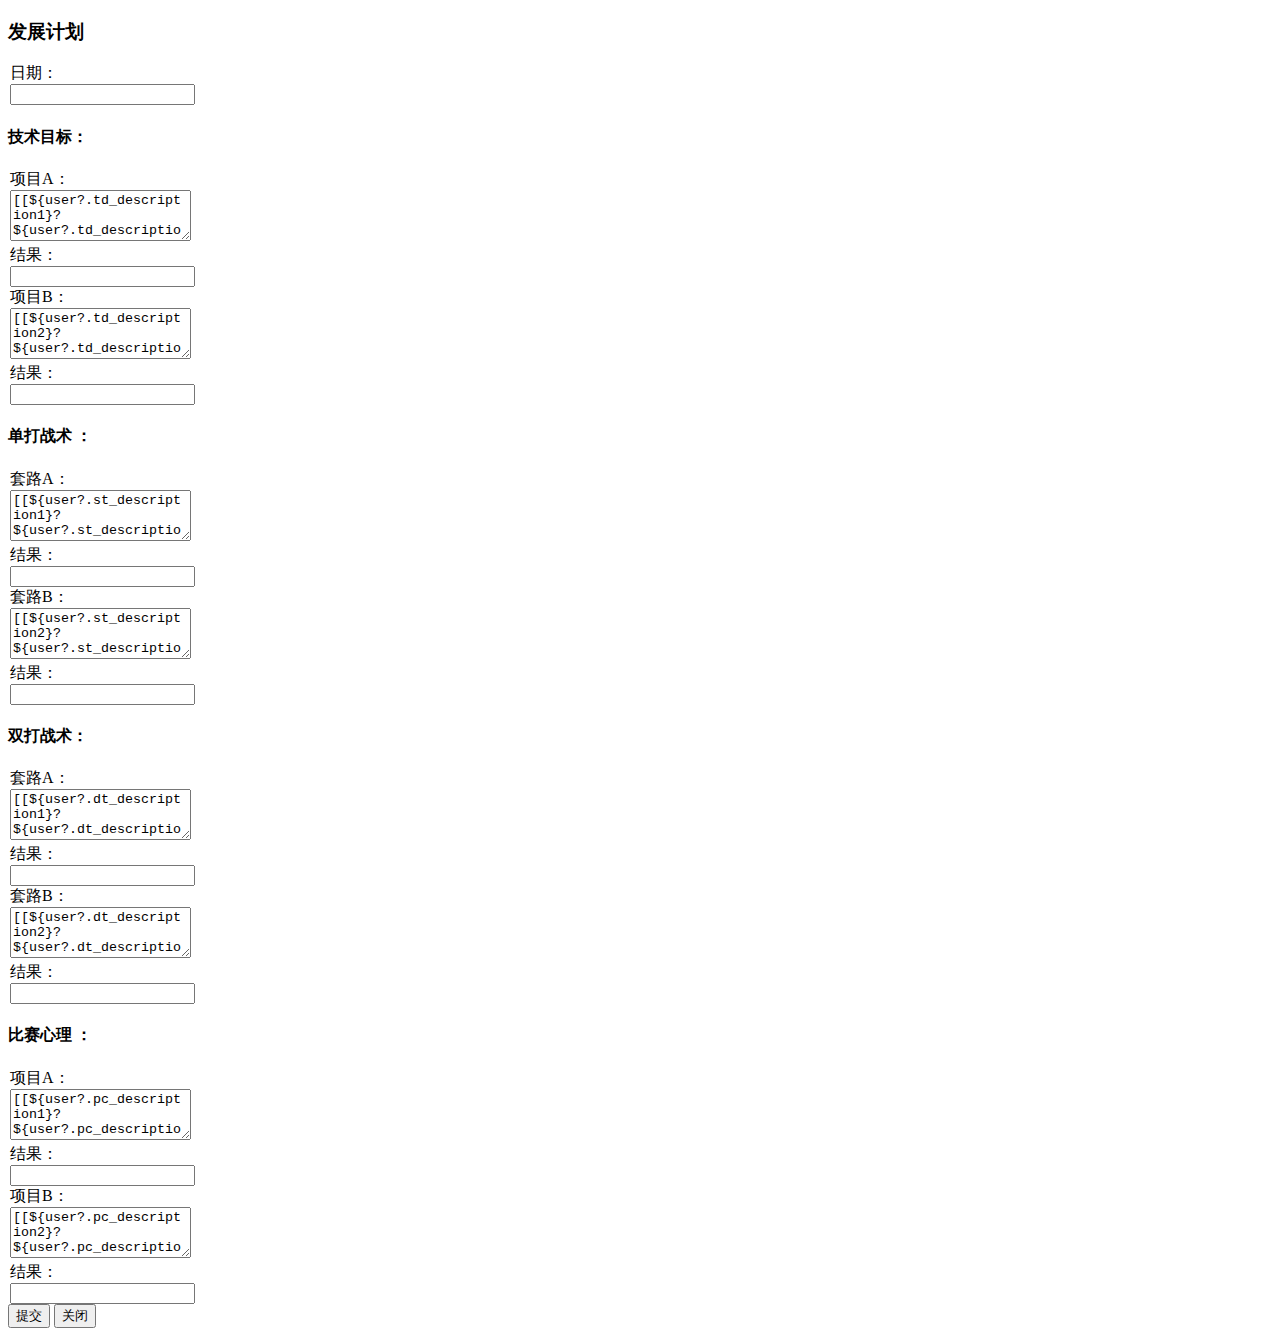
<file: src/main/resources/templates/system/user/editp.html>
<!DOCTYPE html>
<html lang="zh" xmlns:th="http://www.thymeleaf.org" >
<meta charset="utf-8">
<head th:include="include :: header">
</head>
<link th:href="@{/ajax/libs/iCheck/custom.css}" rel="stylesheet"/>
<link th:href="@{/ajax/libs/datapicker/bootstrap-datetimepicker.min.css}" rel="stylesheet"/>
<body class="white-bg">
	<div class="wrapper wrapper-content animated fadeInRight ibox-content">
		<form class="form-horizontal" id="form-user-add">
			<div class="panel panel-success">								
				<div class="panel-heading">
					<h3 class="panel-title">
					   发展计划
					</h3>
				</div>
				<div class="panel-body">
					<div class="form-group">
						<label class="col-sm-2 control-label"style="padding-left: 2px; padding-right: 2px;">日期：</label>
						<div class="col-sm-4" style="padding-left: 2px;">			
							<input class="form-control form_datetime" type="text" name="dt_date" id="dt_date" th:value="${{month}}" onchange="dateOnChange();">
						    <input class="form-control" type="hidden" name="openId" id="openId" th:value="${openId}">
						</div>
					</div>
					<div class="panel panel-success">
						<div class="panel-heading">
							<h4 class="panel-title">
							   技术目标：
							</h4>
						</div>
						<div class="panel-body">
							<div class="form-group">
								 <label class="col-sm-2 control-label" style="padding-left: 2px; padding-right: 2px;">项目A：</label>
								<div class="col-sm-4" style="padding-left: 2px;">
									<textarea class="form-control" rows="3" name="td_description1" id="td_description1" th:inline="text">[[${user?.td_description1}?${user?.td_description1}:'正手截击：加大截击深度，争取3个月达到命中率60%']]</textarea>
								</div>
								<label class="col-sm-2 control-label" style="padding-left: 2px; padding-right: 2px;">结果：</label>					
								<div class="col-sm-4" style="padding-left: 2px;">
									<input class="form-control" type="text" name="td_result1" id="td_result1" th:value="${user?.td_result1}? ${user?.td_result1}:'完成'">
								</div>
							</div>
							<div class="form-group">
								 <label class="col-sm-2 control-label" style="padding-left: 2px; padding-right: 2px;">项目B：</label>
								<div class="col-sm-4" style="padding-left: 2px;">
									<textarea class="form-control" rows="3" name="td_description2" id="td_description2" th:inline="text">[[${user?.td_description2}?${user?.td_description2}:'反手削球：学习、练习、熟练，争取3个月达到命中率60%']]</textarea>
								</div>
								<label class="col-sm-2 control-label" style="padding-left: 2px; padding-right: 2px;">结果：</label>					
								<div class="col-sm-4" style="padding-left: 2px;">
									<input class="form-control" type="text" name="td_result2" id="td_result2" th:value="${user?.td_result2}? ${user?.td_result2}:'完成'">
								</div>
							</div>
						</div>
						
						<div class="panel-heading">
							<h4 class="panel-title">
							   单打战术 ：
							</h4>
						</div>
						<div class="panel-body">
							<div class="form-group">
								 <label class="col-sm-2 control-label" style="padding-left: 2px; padding-right: 2px;">套路A：</label>
								<div class="col-sm-4" style="padding-left: 2px;">
									<textarea class="form-control" rows="3" name="st_description1" id="st_description1" th:inline="text">[[${user?.st_description1}?${user?.st_description1}:'底线攻击为主']]</textarea>
								</div>
								<label class="col-sm-2 control-label" style="padding-left: 2px; padding-right: 2px;">结果：</label>					
								<div class="col-sm-4" style="padding-left: 2px;">
									<input class="form-control" type="text" name="st_result1" id="st_result1" th:value="${user?.st_result1}? ${user?.st_result1}:'未开始'">
								</div>
							</div>
							<div class="form-group">
								 <label class="col-sm-2 control-label" style="padding-left: 2px; padding-right: 2px;">套路B：</label>
								<div class="col-sm-4" style="padding-left: 2px;">
									<textarea class="form-control" rows="3" name="st_description2" id="st_description2" th:inline="text">[[${user?.st_description2}?${user?.st_description2}:'攻击浅球，随上']]</textarea>
								</div>
								<label class="col-sm-2 control-label" style="padding-left: 2px; padding-right: 2px;">结果：</label>					
								<div class="col-sm-4" style="padding-left: 2px;">
									<input class="form-control" type="text" name="st_result2" id="st_result2" th:value="${user?.st_result2}? ${user?.st_result2}:'未开始'">
								</div>
							</div>
						</div>
						
						<div class="panel-heading">
							<h4 class="panel-title">
							   双打战术：
							</h4>
						</div>
						<div class="panel-body">
							<div class="form-group">
								 <label class="col-sm-2 control-label" style="padding-left: 2px; padding-right: 2px;">套路A：</label>
								<div class="col-sm-4" style="padding-left: 2px;">
									<textarea class="form-control" rows="3" name="dt_description1" id="dt_description1" th:inline="text">[[${user?.dt_description1}?${user?.dt_description1}:'发球局：发大角度的外角球，随上；攻击较浅球随上']]</textarea>
								</div>
								<label class="col-sm-2 control-label" style="padding-left: 2px; padding-right: 2px;">结果：</label>					
								<div class="col-sm-4" style="padding-left: 2px;">
									<input class="form-control" type="text" name="dt_result1" id="dt_result1" th:value="${user?.dt_result1}? ${user?.dt_result1}:'未开始'">
								</div>
							</div>
							<div class="form-group">
								 <label class="col-sm-2 control-label" style="padding-left: 2px; padding-right: 2px;">套路B：</label>
								<div class="col-sm-4" style="padding-left: 2px;">
									<textarea class="form-control" rows="3" name="dt_description2" id="dt_description2" th:inline="text">[[${user?.dt_description2}?${user?.dt_description2}:'接发局：攻击对方的二发发，上网；攻击浅球随上；底线拉上旋']]</textarea>
								</div>
								<label class="col-sm-2 control-label" style="padding-left: 2px; padding-right: 2px;">结果：</label>					
								<div class="col-sm-4" style="padding-left: 2px;">
									<input class="form-control" type="text" name="dt_result2" id="dt_result2" th:value="${user?.dt_result2}? ${user?.dt_result2}:'未开始'">
								</div>
							</div>
						</div>
						
						<div class="panel-heading">
							<h4 class="panel-title">
							   比赛心理 ：
							</h4>
						</div>
						<div class="panel-body">
							<div class="form-group">
								 <label class="col-sm-2 control-label" style="padding-left: 2px; padding-right: 2px;">项目A：</label>
								<div class="col-sm-4" style="padding-left: 2px;">
									<textarea class="form-control" rows="3" name="pc_description1" id="pc_description1" th:inline="text">[[${user?.pc_description1}?${user?.pc_description1}:'横下一条心，底线磨够5拍不失误']]</textarea>
								</div>
								<label class="col-sm-2 control-label" style="padding-left: 2px; padding-right: 2px;">结果：</label>					
								<div class="col-sm-4" style="padding-left: 2px;">
									<input class="form-control" type="text" name="pc_result1" id="pc_result1" th:value="${user?.pc_result1}? ${user?.pc_result1}:'未开始'">
								</div>
							</div>
							<div class="form-group">
								 <label class="col-sm-2 control-label" style="padding-left: 2px; padding-right: 2px;">项目B：</label>
								<div class="col-sm-4" style="padding-left: 2px;">
									<textarea class="form-control" rows="3" name="pc_description2" id="pc_description2" th:inline="text">[[${user?.pc_description2}?${user?.pc_description2}:'']]</textarea>
								</div>
								<label class="col-sm-2 control-label" style="padding-left: 2px; padding-right: 2px;">结果：</label>					
								<div class="col-sm-4" style="padding-left: 2px;">
									<input class="form-control" type="text" name="pc_result2" id="pc_result2" th:value="${user?.pc_result2}? ${user?.pc_result2}:'未开始'">
								</div>
							</div>
						</div>
						<input class="form-control" type="hidden" name="td_id1" id="td_id1" th:value="${user?.td_id1}? ${user?.td_id1}">
						<input class="form-control" type="hidden" name="td_id2" id="td_id2" th:value="${user?.td_id2}? ${user?.td_id2}">
						<input class="form-control" type="hidden" name="st_id1" id="st_id1" th:value="${user?.st_id1}? ${user?.st_id1}">
						<input class="form-control" type="hidden" name="st_id2" id="st_id2" th:value="${user?.st_id2}? ${user?.st_id2}">
						<input class="form-control" type="hidden" name="dt_id1" id="dt_id1" th:value="${user?.dt_id1}? ${user?.dt_id1}">
						<input class="form-control" type="hidden" name="dt_id2" id="dt_id2" th:value="${user?.dt_id2}? ${user?.dt_id2}">
						<input class="form-control" type="hidden" name="pc_id1" id="pc_id1" th:value="${user?.pc_id1}? ${user?.pc_id1}">
						<input class="form-control" type="hidden" name="pc_id2" id="pc_id2" th:value="${user?.pc_id2}? ${user?.pc_id2}">
					</div>
				</div>
			</div>
					
			<div class="form-group">
				<div class="form-control-static col-sm-offset-9">
					<button type="submit" class="btn btn-primary">提交</button>
					<button onclick="$.modal.close()" class="btn btn-danger" type="button">关闭</button>
				</div>
			</div>
		</form>
	</div>
	<div th:include="include::footer"></div>
	<script th:src="@{/ajax/libs/iCheck/icheck.min.js}"></script>
	<script th:src="@{/ajax/libs/datapicker/bootstrap-datetimepicker.min.js}" charset="UTF-8"></script>
	<script th:src="@{/ajax/libs/select/select2.js}"></script>
	<!-- <script type="text/javascript">
	jQuery(function($) {
	    
	})
	</script> -->
	<script>
	$("#dt_date").datetimepicker({
		 format: 'yyyy-mm',
         autoclose: true,
         startView: 'year', //这里就设置了默认视图为年视图
         minView: 'year', //设置最小视图为年视图
         maxView:'year',
         forceParse: 0 ///选择后直接带回；要加！
		});
        $("#form-user-add").validate({        	
        	submitHandler:function(form){
        		add();
        	}
        });

        function dateOnChange(){        	
        	var date = $("input[name='dt_date']").val();        	
        	var openId = $("input[name='openId']").val();
        	$.ajax({
        		cache : false,
        		type : "GET",
        		url : ctx + "system/user/queryprojectbydate",
        		data : {
        			"date": date,
        			"openId": openId  			
        		},
        		async : false,
        		error : function(request) {
        			$.modal.alertError("系统错误");
        		},
        		success : function(data) {        		
        			if(data.td_description1 !== null){
        				$("#td_description1").val(data.td_description1);
                    	$("input[name='td_result1']").val(data.td_result1);
                    	$("#td_description2").val(data.td_description2);
                    	$("input[name='td_result2']").val(data.td_result2);
                    	$("#dt_description1").val(data.dt_description1);
                    	$("input[name='dt_result1']").val(data.dt_result1);
                    	$("#dt_description2").val(data.dt_description2);
                    	$("input[name='dt_result2']").val(data.dt_result2);
                    	$("#st_description1").val(data.st_description1);
                    	$("input[name='st_result1']").val(data.st_result1);
                    	$("#st_description2").val(data.st_description2);
                    	$("input[name='st_result2']").val(data.st_result2);
                    	$("#pc_description1").val(data.pc_description1);
                    	$("input[name='pc_result1']").val(data.pc_result1);
                    	$("#pc_description2").val(data.pc_description2);
                    	$("input[name='pc_result2']").val(data.pc_result2);
                    	$("input[name='td_id1']").val(data.td_id1);
                    	$("input[name='td_id2']").val(data.td_id2);
                    	$("input[name='st_id1']").val(data.st_id1);
                    	$("input[name='st_id2']").val(data.st_id2);
                    	$("input[name='dt_id1']").val(data.dt_id1);
                    	$("input[name='dt_id2']").val(data.dt_id2);
                    	$("input[name='pc_id1']").val(data.pc_id1);
                    	$("input[name='pc_id2']").val(data.pc_id2);
        			}else{
        				$("#td_description1").val("正手截击：加大截击深度，争取3个月达到命中率60%");
                    	$("input[name='td_result1']").val("圆满完成");
                    	$("#td_description2").val("反手削球：学习、练习、熟练，争取3个月达到命中率60%");
                    	$("input[name='td_result2']").val("仍需练习");
                    	$("#dt_description1").val("发球局：发大角度的外角球，随上；攻击较浅球随上");
                    	$("input[name='dt_result1']").val("仍需练习");
                    	$("#dt_description2").val("接发局：攻击对方的二发发，上网；攻击浅球随上；底线拉上旋");
                    	$("input[name='dt_result2']").val("仍需练习");
                    	$("#st_description1").val("底线攻击为主");
                    	$("input[name='st_result1']").val("仍需练习");
                    	$("#st_description2").val("攻击浅球，随上");
                    	$("input[name='st_result2']").val("仍需练习");
                    	$("#pc_description1").val("横下一条心，底线磨够5拍不失误");
                    	$("input[name='pc_result1']").val("仍需练习");
                    	$("#pc_description1").val("");
                    	$("input[name='pc_result1']").val("");
        			}
        		}
        	});
        }
        function add() {
        	var dt_date = $("input[name='dt_date']").val();
        	var td_description1 = $("#td_description1").val();
        	var td_result1 = $("input[name='td_result1']").val();
        	var td_description2 = $("#td_description2").val();
        	var td_result2 = $("input[name='td_result2']").val();
        	var dt_description1 = $("#dt_description1").val();
        	var dt_result1 = $("input[name='dt_result1']").val();
        	var dt_description2 = $("#dt_description2").val();
        	var dt_result2 = $("input[name='dt_result2']").val();
        	var st_description1 = $("#st_description1").val();
        	var st_result1 = $("input[name='st_result1']").val();
        	var st_description2 = $("#st_description2").val();
        	var st_result2 = $("input[name='st_result2']").val();
        	var pc_description1 = $("#pc_description1").val();
        	var pc_result1 = $("input[name='pc_result1']").val();
        	var pc_description2 = $("#pc_description2").val();
        	var pc_result2 = $("input[name='pc_result2']").val();
        	var openId = $("input[name='openId']").val();
        	var td_id1 = $("input[name='td_id1']").val()==""?0:$("input[name='td_id1']").val();
        	var td_id2 = $("input[name='td_id2']").val()==""?0:$("input[name='td_id2']").val();
        	var st_id1 = $("input[name='st_id1']").val()==""?0:$("input[name='st_id1']").val();
        	var st_id2 = $("input[name='st_id2']").val()==""?0:$("input[name='st_id2']").val();
        	var dt_id1 = $("input[name='dt_id1']").val()==""?0:$("input[name='dt_id1']").val();
        	var dt_id2 = $("input[name='dt_id2']").val()==""?0:$("input[name='dt_id2']").val();
        	var pc_id1 = $("input[name='pc_id1']").val()==""?0:$("input[name='pc_id1']").val();
        	var pc_id2 = $("input[name='pc_id2']").val()==""?0:$("input[name='pc_id2']").val();
        	$.ajax({
        		cache : false,
        		type : "POST",
        		url : ctx + "system/user/editp",
        		data : {
        			"dt_date": dt_date,
        			"td_description1": td_description1,
        			"td_result1": td_result1,
        			"td_description2": td_description2,
        			"td_result2": td_result2,
        			"dt_description1": dt_description1,
        			"dt_result1": dt_result1,
        			"dt_description2": dt_description2,
        			"dt_result2": dt_result2,
        			"st_description1": st_description1,
        			"st_result1": st_result1,
        			"st_description2": st_description2,
        			"st_result2": st_result2,
        			"pc_description1": pc_description1,
        			"pc_result1": pc_result1,
        			"pc_description2": pc_description2,
        			"pc_result2": pc_result2,
        			"td_id1" : td_id1,
                	"td_id2" : td_id2,
                	"st_id1" : st_id1,
                	"st_id2" : st_id2,
                	"dt_id1" : dt_id1,
                	"dt_id2" : dt_id2,
                	"pc_id1" : pc_id1,
                	"pc_id2" : pc_id2,
        			"openId": openId        		    			
        		},
        		async : false,
        		error : function(request) {
        			$.modal.alertError("系统错误");
        		},
        		success : function(data) {
        			$.operate.saveSuccess(data);
        		}
        	});
        }
    </script>
</body>
</html>
</file>
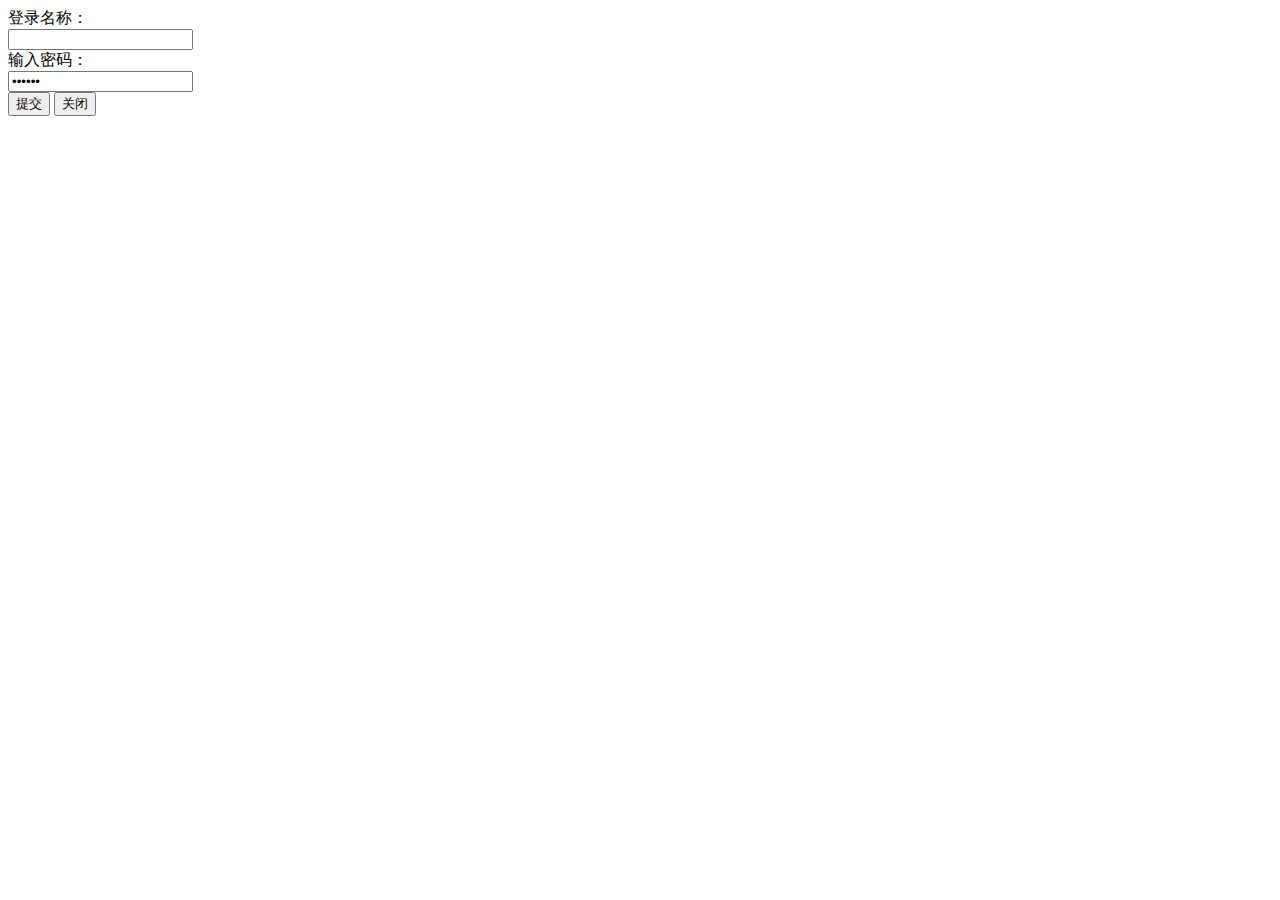
<file: src/main/resources/templates/system/user/resetPwd.html>
<!DOCTYPE html>
<html lang="zh" xmlns:th="http://www.thymeleaf.org" >
<meta charset="utf-8">
<head th:include="include :: header"></head>
<body class="white-bg">
	<div class="wrapper wrapper-content animated fadeInRight ibox-content">
		<form class="form-horizontal m" id="form-user-resetPwd">
			<input name="userId"  type="hidden"  th:value="${user.userId}" />
			<div class="form-group">
				<label class="col-sm-3 control-label ">登录名称：</label>
				<div class="col-sm-8">
					<input class="form-control" type="text" readonly="true" name="loginName" th:value="${user.loginName}"/>
				</div>
			</div>
			<div class="form-group">
				<label class="col-sm-3 control-label">输入密码：</label>
				<div class="col-sm-8">
					<input class="form-control" type="password" name="password" id="password" value="123456">
				</div>
			</div>
			<div class="form-group">
				<div class="form-control-static col-sm-offset-9">
					<button type="submit" class="btn btn-primary">提交</button>
					<button onclick="$.modal.close()" class="btn btn-danger" type="button">关闭</button>
				</div>
			</div>
		</form>
	</div>
	<div th:include="include :: footer"></div>
	<script type="text/javascript">
		$("#form-user-resetPwd").validate({
			rules:{
				password:{
					required:true,
					minlength: 5,
					maxlength: 20
				},
			},
			submitHandler:function(form){
				$.operate.save(ctx + "system/user/resetPwd", $('#form-user-resetPwd').serialize());
			}
		});
	</script>
</body>

</html>
</file>
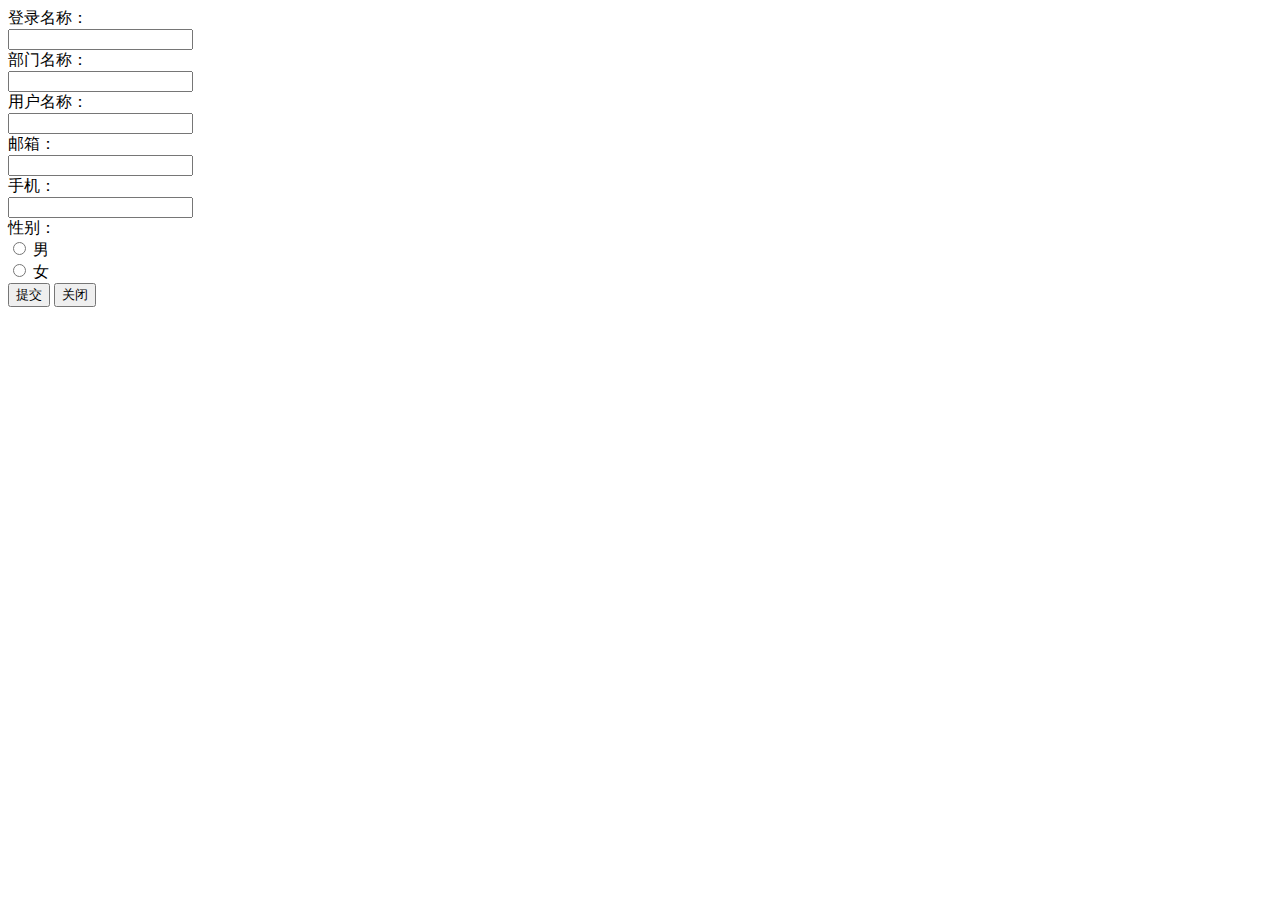
<file: src/main/resources/templates/system/user/profile/edit.html>
<!DOCTYPE html>
<html lang="zh" xmlns:th="http://www.thymeleaf.org" >
<meta charset="utf-8">
<head th:include="include :: header"></head>
<body class="white-bg">
	<div class="wrapper wrapper-content animated fadeInRight ibox-content">
		<form class="form-horizontal m" id="form-user-edit" th:object="${user}">
			<input name="userId"  type="hidden"  th:field="*{userId}" />
			<div class="form-group">
				<label class="col-sm-3 control-label ">登录名称：</label>
				<div class="col-sm-8">
					<input class="form-control" type="text" readonly="true" th:field="*{loginName}"/>
				</div>
			</div>
			<div class="form-group">
				<label class="col-sm-3 control-label">部门名称：</label>
				<div class="col-sm-8">
					<input class="form-control" type="text" readonly="true" th:field="*{dept.deptName}">
				</div>
			</div>
			<div class="form-group">
				<label class="col-sm-3 control-label">用户名称：</label>
				<div class="col-sm-8">
					<input class="form-control" type="text" name="userName" id="userName" th:field="*{userName}">
				</div>
			</div>
			<div class="form-group">
				<label class="col-sm-3 control-label">邮箱：</label>
				<div class="col-sm-8">
					<input class="form-control" type="text" name="email" th:field="*{email}">
				</div>
			</div>
			<div class="form-group">
				<label class="col-sm-3 control-label">手机：</label>
				<div class="col-sm-8">
					<input class="form-control" type="text" name="phonenumber" id="phonenumber" th:field="*{phonenumber}">
				</div>
			</div>
			<div class="form-group">
				<label class="col-sm-3 control-label">性别：</label>
				<div class="col-sm-8">
					<div class="radio-box">
						<input type="radio" id="radio1" th:field="*{sex}" name="sex" value="0">
						<label for="radio1">男</label>
					</div>
					<div class="radio-box">
						<input type="radio" id="radio2" th:field="*{sex}" name="sex" value="1">
						<label for="radio2">女</label>
					</div>
				</div>
			</div>
			
			<div class="form-group">
				<div class="form-control-static col-sm-offset-9">
					<button type="submit" class="btn btn-primary">提交</button>
					<button onclick="$.modal.close()" class="btn btn-danger" type="button">关闭</button>
				</div>
			</div>
		</form>
	</div>
	<div th:include="include::footer"></div>
	<script>
		$("#form-user-edit").validate({
			rules:{
				userName:{
					required:true,
				},
				email:{
					required:true,
		            email:true,
		            remote: {
		                url: ctx + "system/user/checkEmailUnique",
		                type: "post",
		                dataType: "json",
		                data: {
		                	"userId": function() {
		                        return $("#userId").val();
		                    },
		        			"email": function() {
		                        return $.common.trim($("#email").val());
		                    }
		                },
		                dataFilter: function (data, type) {
		                	return $.validate.unique(data);
		                }
		            }
				},
				phonenumber:{
					required:true,
					isPhone:true,
		            remote: {
		                url: ctx + "system/user/checkPhoneUnique",
		                type: "post",
		                dataType: "json",
		                data: {
		                	"userId": function() {
		                		return $("#userId").val();
		                    },
		        			"phonenumber": function() {
		                        return $.common.trim($("#phonenumber").val());
		                    }
		                },
		                dataFilter: function (data, type) {
		                	return $.validate.unique(data);
		                }
		            }
				},
			},
			messages: {
				"email": {
		            remote: "Email已经存在"
		        },
				"phonenumber":{
		        	remote: "手机号码已经存在"
				}
		    },
			submitHandler:function(form){
				$.operate.save(ctx + "system/user/profile/update", $('#form-user-edit').serialize());
			}
		});
	</script>
</body>
</html>
</file>
